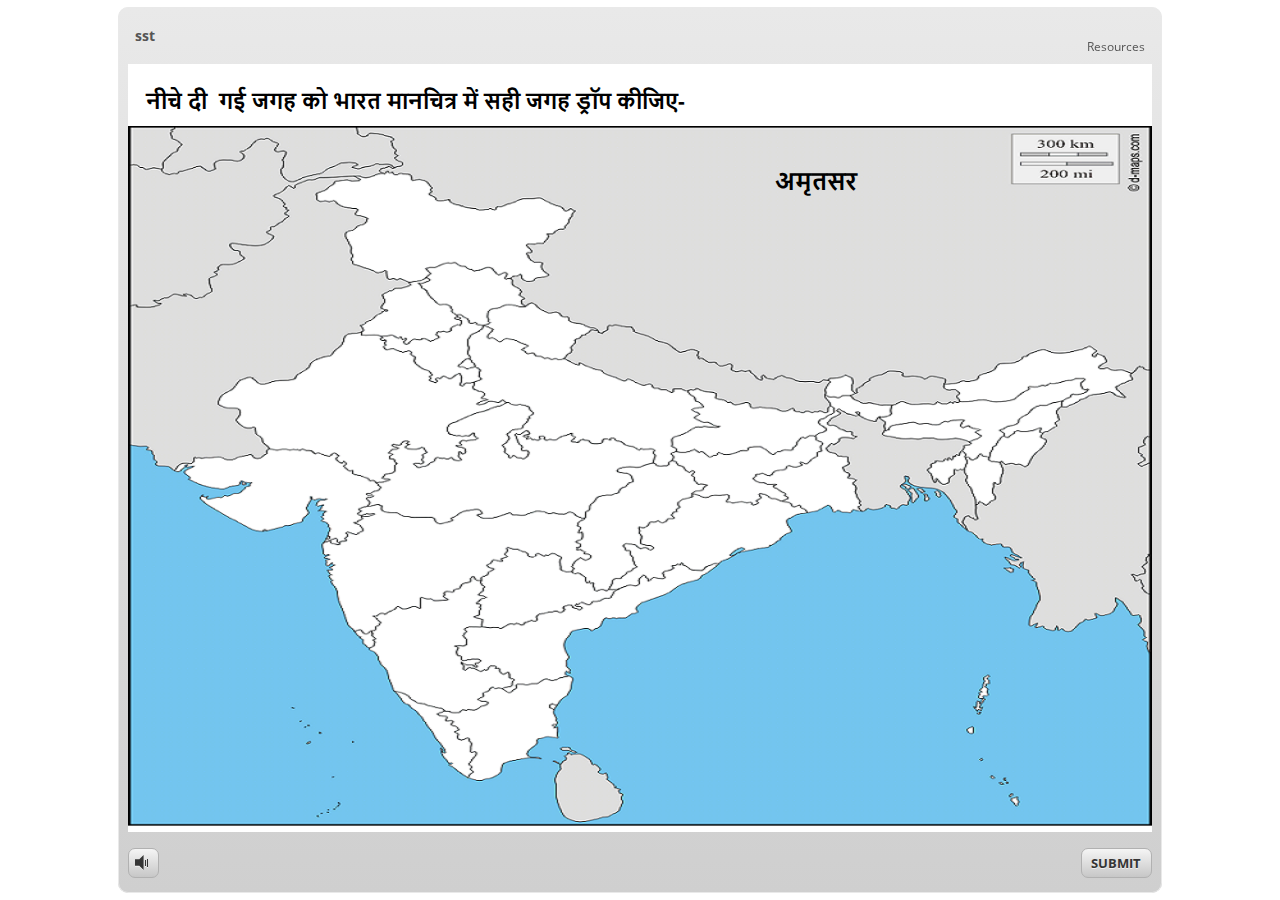
<file: index.html>
<!DOCTYPE HTML>
<html style="height: 100%;" lang="en-US">
<head>
    <meta http-equiv="Content-Type" content="text/html;charset=utf-8">
    <!-- Created using Storyline 3 - http://www.articulate.com  -->
    <!-- version: 3.1.12115.0 -->

    <title>sst</title>
    <style>
        body {
            background: #ffffff;
            overflow: hidden;
        }

        html, body, table {
            height: 100%;
            width: 100%;
            margin: 0;
            padding: 0;
            border: 0;
        }

        table td {
            vertical-align: middle;
            text-align: center;
        }

        #nosupport {
            background: #f5f5f5;
            margin: 50px 65px;
            border: 1px solid #d5d5d5;
            width: calc(100% - 130px);
            height: calc(100% - 100px);
        }

        p {
            font-family: 'Helvetica Neue', Helvetica, Arial, Verdana, sans-serif;
            font-size: 12pt;
            color: #303030;
        }

        a {
            color: #2D9DDA;
            text-decoration: none !important;
        }

    </style>
    <script>
        var html5Supported = true,
                showWarning = false;

        function displayWarning() {
            if (showWarning) {
                document.getElementById('nosupport').style.visibility = 'visible';
            }
        }

    </script>
    <!--[if lte IE 9]><script>html5Supported = false;</script><![endif]-->

    <script type="text/javascript">

        (function () {

            var settings = {
                lmsEnabled: false,
                tincanEnabled: false,
                aoEnabled: false,
                runtimeOrder: [{"type":"html5","url":"story_html5.html"},{"type":"flash","url":"story_flash.html"}],
                warnOnCommitFail: false
            };

            var PARAM_WARN_ON_COMMIT = {name: 'warncommit', value: 1},
                    PARAM_LMS = {name: 'lms', value: 1},
                    PARAM_TINCAN = {name: 'tincan', value: true},
                    PARAM_AO = {name: 'aosupport', value: true};

            var detection = {
                agent: navigator.userAgent,

                flashEnabled: function () {
                    var description, version, flashAX,
                            plugin = navigator.plugins["Shockwave Flash"];

                    if (plugin != null) {
                        description = plugin.description.split(" ");
                        version = Number(description[description.length - 2]);

                        return (version >= 10) || isNaN(version);
                    } else {
                        try {
                            flashAX = new ActiveXObject("ShockwaveFlash.ShockwaveFlash.10");
                            return (flashAX != null);
                        } catch (e) {
                        }
                    }

                    return false;
                },

                html5Enabled: function () {
                    return html5Supported;
                },

                ampEnabled: function () {
                    return ((this.isIOS() && this.isIPad()) || this.isAndroid());
                },

                isIOS: function () {
                    return (this.agent.indexOf("AppleWebKit/") > -1 && this.agent.indexOf("Mobile/") > -1)
                },

                isAndroid: function () {
                    return (this.agent.indexOf("Android") > -1);
                },

                isIPad: function () {
                    return (this.agent.indexOf("iPad") > -1);
                }
            };

            var router = {

                init: function () {
                    var i,
                            redirected = false,
                            order = settings.runtimeOrder,
                            launchMap = {
                                flash: {
                                    isEnabled: 'flashEnabled',
                                    getParams: 'getFlashParams',
                                    delim: '?'
                                },
                                html5: {
                                    isEnabled: 'html5Enabled',
                                    getParams: 'getHtml5Params',
                                    delim: '?'
                                },
                                amp: {
                                    isEnabled: 'ampEnabled',
                                    getParams: 'getAmpParams',
                                    delim: '#'
                                }
                            };

                    if (document.location.search.toLowerCase().indexOf('forceflash') != -1) {
                        this.moveFlashToStartOfOrder(order);
                    }

                    for (i = 0; i < order.length; i++) {
                        var launchInfo = launchMap[order[i].type],
                                url = order[i].url;

                        if (detection[launchInfo.isEnabled]()) {
                            this.redirect(url, this[launchInfo.getParams](), launchInfo.delim);
                            redirected = true;
                            break;
                        }
                    }

                    if (!redirected) {
                        showWarning = true;
                    }
                },

                moveFlashToStartOfOrder: function (order) {
                    var i,
                        flashIndex = -1;
                    for (i = 0; i < order.length; i++) {
                        if (order[i].type == "flash") {
                            flashIndex = i;
                            break;
                        }
                    }
                    if (flashIndex != -1) {
                        order.splice(0, 0, order.splice(flashIndex, 1)[0]);
                    }
                },

                getQueryString: function (params) {
                    params = params || [];
                    var i,
                            queryString = document.location.search.substr(1),
                            paramArr = queryString.length > 0 ? queryString.split('&') : [];

                    for (i = 0; i < params.length; i++) {
                        paramArr.push([params[i].name, params[i].value].join('='));
                    }

                    return paramArr.join('&');
                },

                formatUrl: function (url, params, delim) {
                    delim = delim || '?';

                    var queryString = this.getQueryString(params);

                    if (queryString != null && queryString.length > 0) {
                        return [url, queryString].join(delim);
                    }

                    return url;
                },

                redirect: function (url, params, delim) {
                    window.location.replace(this.formatUrl(url, params, delim));
                },

                getFlashParams: function () {
                    return [];
                },

                getHtml5Params: function () {
                    var params = [];
                    if (settings.tincanEnabled) {
                        params.push(PARAM_TINCAN);
                    } else if (settings.lmsEnabled) {
                        params.push(PARAM_LMS);
                        if (settings.warnOnCommitFail) {
                            params.push(PARAM_WARN_ON_COMMIT);
                        }
                    }

                    return params;
                },

                getAmpParams: function () {
                    var tincanProto = settings.aoEnabled || settings.tincanEnabled,
                            params = [];
                    // build AMP params
                    if (tincanProto) {
                        params.push(PARAM_TINCAN);
                        if (settings.aoEnabled) {
                            params.push(PARAM_AO);
                        }
                    }
                    return params;
                }
            };

            router.init();
        })();

    </script>
</head>
<body onload="displayWarning()" style="height: 100%;">
<div id="nosupport" style="visibility: hidden;">
    <table>
        <tr>
            <td>
                <p>
                    <svg xmlns="http://www.w3.org/2000/svg" width="90.2" height="74.9" viewBox="0 0 90 75" version="1.1">
                        <g transform="scale(.1)">
                            <path d="m409 7c54-25 106 20 130 66 106 170 213 340 320 510 17 28 32 63 19 96-14 36-55 51-91 51-224 1-448 0-672 0-35 1-76-3-100-33-26-32-15-77 5-108 107-173 216-344 324-517 16-26 35-53 65-65z"
                                  fill="#4c4c4c"/>
                            <path d="m419 57c26-20 55 4 68 27 109 174 218 348 328 522 9 17 23 35 17 55-11 20-36 18-55 19-224 0-447 0-670 0-20-1-46 1-57-19-5-18 6-34 14-48 109-174 218-348 327-522 9-12 17-25 28-34z"
                                  fill="#f5f5f5"/>
                            <path d="m429 179c25-12 58 8 56 35-1 81-5 161-10 242 2 32-49 39-57 9-7-73-6-146-11-219-1-24-4-56 22-67zM430 539 430 539 430 539c45-24 80 53 32 72-45 24-80-53-32-72z"
                                  fill="#4c4c4c"/>
                        </g>
                    </svg>
                </p>
                <p>This course cannot be played.</p>
                <p><a href="https://ipc.articulate.com/slw/3/en/cannotplay/">Learn More</a></p>

            </td>
        </tr>
    </table>
</div>
</body>
</html>
</file>
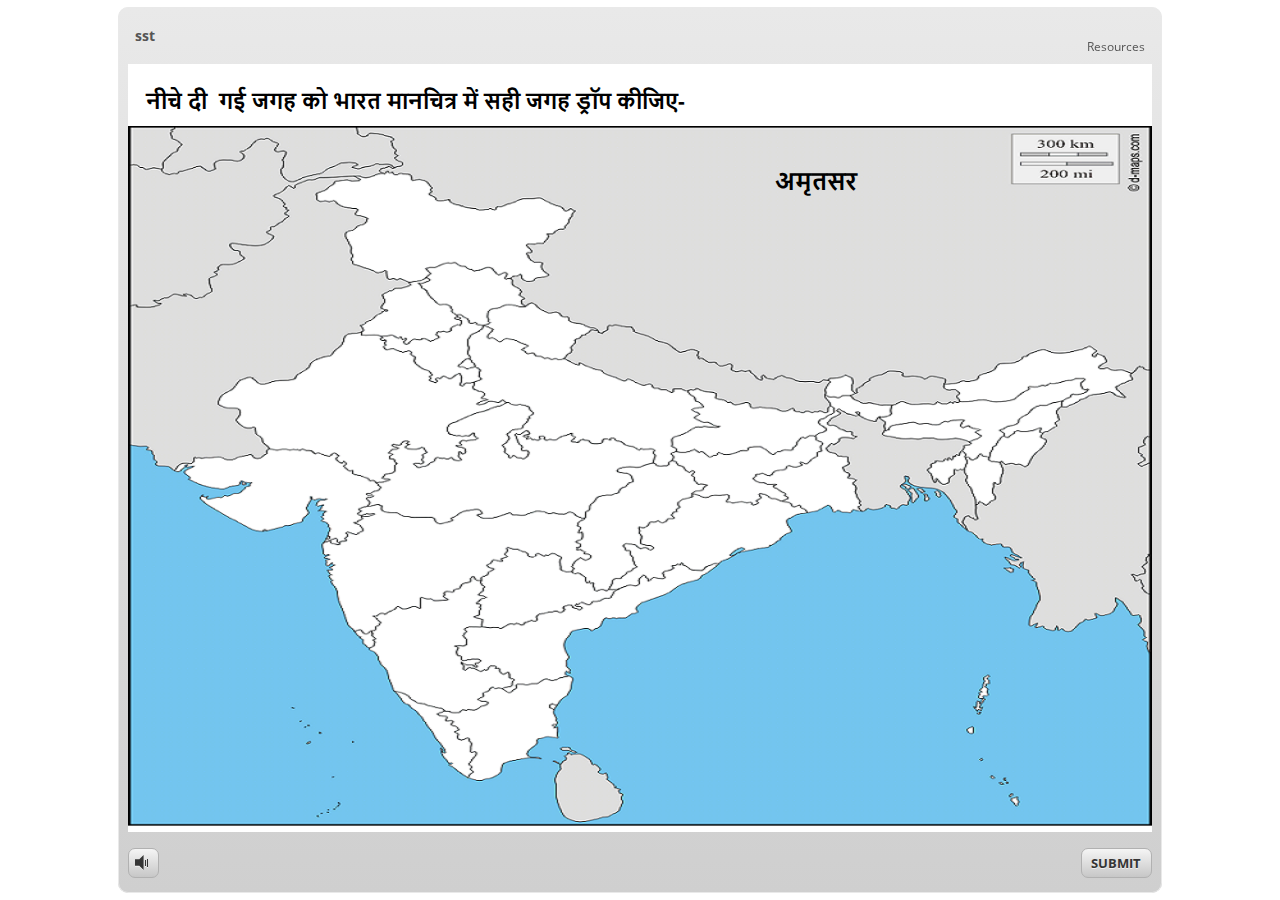
<file: story_html5.html>
<!doctype html>
<html lang="en-US">
<head>
  <meta charset="utf-8" />
  <!-- Created using Storyline 3 - http://www.articulate.com  -->
  <!-- version: 3.1.12115.0 -->
  <title>sst</title>
  <meta http-equiv="x-ua-compatible" content="IE=edge" />
  <meta name="viewport" content="width=device-width, initial-scale=1.0, user-scalable=no, minimal-ui" />
  <meta name="apple-mobile-web-app-capable" content="yes" />

  <style rel="stylesheet" data-noprefix>.slide-loader{position:absolute;pointer-events:none;left:50%;top:50%;-webkit-animation:spin 1.8s linear infinite;-moz-animation:spin 1.8s linear infinite;-ms-animation:spin 1.8s linear infinite;animation:spin 1.8s linear infinite;width:100px;height:100px;-webkit-transform:translate(-50%, -50%);z-index:10000;background:transparent url("[data-uri]") no-repeat center center}.mobile-chrome-warning{position:fixed;width:300px;height:75px;bottom:0px;background:rgba(0,0,0,0.0001);display:none;pointer-events:none}.mobile-chrome-warning-btn{position:absolute;left:-16px;top:-15px;width:107px;height:107px;background:rgba(0,0,0,0.6);border-radius:50%;border:1px solid rgba(255,255,255,0.2);pointer-events:all;-webkit-transform:scale(0.6)}.mobile-chrome-warning-btn svg{position:absolute;left:60%;top:58%;-webkit-transform:translate(-50%, -50%)}.mobile-chrome-warning-bubble{position:relative;color:white;padding:10px;background:rgba(0,0,0,0.8);border-radius:5px;float:left;margin-left:100px;margin-top:15px;pointer-events:none}.mobile-chrome-warning-bubble:before{position:absolute;top:8.5px;left:-20px;width:30px;height:30px;content:'';display:block;width:0;height:0;border-style:solid;border-width:12.5px 20px 12.5px 0;border-color:transparent rgba(0,0,0,0.8) transparent transparent;pointer-events:none}.is-mobile .swipe-resume-arrow{position:fixed;top:30%;left:50%;-webkit-transform:translate(-50%, 0);width:12%}.is-mobile .mobile-chrome-warning-text{position:fixed;top:56%;left:50%;-webkit-transform:translate(-50%, 0);height:30%;width:80%;line-height:43px;text-align:center;color:#aeb7bd;word-break:break-word;font-size:20px}.slide-loader .mobile-loader-dot{display:none}@-ms-keyframes spin{from{-ms-transform:translate(-50%, -50%) rotate(0deg)}to{-ms-transform:translate(-50%, -50%) rotate(360deg)}}@-moz-keyframes spin{from{-moz-transform:translate(-50%, -50%) rotate(0deg)}to{-moz-transform:translate(-50%, -50%) rotate(360deg)}}@-webkit-keyframes spin{from{-webkit-transform:translate(-50%, -50%) rotate(0deg)}to{-webkit-transform:translate(-50%, -50%) rotate(360deg)}}@keyframes spin{from{transform:translate(-50%, -50%) rotate(0deg)}to{transform:translate(-50%, -50%) rotate(360deg)}}body.is-mobile,body.is-theme-unified{background:black}body.is-theme-unified{background:#1b1a1a}.is-mobile .load-container,.is-theme-unified .load-container{position:absolute;left:0;top:0;width:100%;height:100%;background-color:rgba(0,0,0,0.5);z-index:1;visibility:visible;-webkit-transition:visibility 250ms, opacity 250ms linear;-moz-transition:visibility 250ms, opacity 250ms linear;-mz-transition:visibility 250ms, opacity 250ms linear;transition:visibility 250ms, opacity 250ms linear}.is-mobile .hide-slide-loader .load-container,.is-theme-unified .hide-slide-loader .load-container{opacity:0;visibility:hidden}.is-mobile .slide-loader,.is-theme-unified .slide-loader{-webkit-animation:none;-moz-animation:none;-ms-animation:none;animation:none;background:none;text-align:center;width:120px;height:80px;top:60%}.is-theme-unified .slide-loader{top:50%}.is-mobile .slide-loader .mobile-loader-dot,.is-theme-unified .slide-loader .mobile-loader-dot{width:30px;height:30px;background-color:white;border-radius:100%;display:inline-block;-webkit-animation:slide-loader 1s ease-in-out 0s infinite both;-moz-animation:slide-loader 1s ease-in-out 0s infinite both;-ms-animation:slide-loader 1s ease-in-out 0s infinite both;animation:slide-loader 1s ease-in-out 0s infinite both}.is-mobile .slide-loader .dot1,.is-theme-unified .slide-loader .dot1{-webkit-animation-delay:-0.2s;-moz-animation-delay:-0.2s;-ms-animation-delay:-0.2s;animation-delay:-0.2s}.is-mobile .slide-loader .dot2,.is-theme-unified .slide-loader .dot2{-webkit-animation-delay:-0.1s;-moz-animation-delay:-0.1s;-ms-animation-delay:-0.1s;animation-delay:-0.1s}@-ms-keyframes slide-loader{0%,80%,100%{-ms-transform:scale(0.6)}40%{-ms-transform:scale(0)}}@-moz-keyframes slide-loader{0%,80%,100%{-moz-transform:scale(0.6)}40%{-moz-transform:scale(0)}}@-webkit-keyframes slide-loader{0%,80%,100%{-webkit-transform:scale(0.6)}40%{-webkit-transform:scale(0)}}@keyframes slide-loader{0%,80%,100%{transform:scale(0.6)}40%{transform:scale(0)}}.mobile-load-title-overlay{display:none}.is-mobile .mobile-load-title-overlay{display:block;position:fixed;top:0;right:0;bottom:0;left:0;z-index:999;pointer-events:none}.is-mobile .mobile-load-title-overlay .mobile-load-title{position:relative;height:30%;width:80%;margin:0 auto;line-height:43px;text-align:center;color:#aeb7bd;word-break:break-word}@media only screen and (min-width: 320px) and (orientation: landscape){.is-mobile .mobile-load-title{font-size:28.8px;-moz-transform:translateY(33%);-ms-transform:translateY(33%);-webkit-transform:translateY(33%);transform:translateY(33%)}}@media only screen and (min-width: 320px) and (orientation: portrait){.is-mobile .slide-loader{top:55%}.is-mobile .mobile-load-title{font-size:28.8px;-moz-transform:translateY(35%);-ms-transform:translateY(35%);-webkit-transform:translateY(35%);transform:translateY(35%)}}
</style>

  
</head>
<body class="cs-HTML is-theme-null" role="application">
  <!-- 360 -->
  <script>!function(e){var i=/iPhone/i,o=/iPod/i,n=/iPad/i,t=/(?=.*\bAndroid\b)(?=.*\bMobile\b)/i,d=/Android/i,s=/(?=.*\bAndroid\b)(?=.*\bSD4930UR\b)/i,b=/(?=.*\bAndroid\b)(?=.*\b(?:KFOT|KFTT|KFJWI|KFJWA|KFSOWI|KFTHWI|KFTHWA|KFAPWI|KFAPWA|KFARWI|KFASWI|KFSAWI|KFSAWA)\b)/i,r=/IEMobile/i,h=/(?=.*\bWindows\b)(?=.*\bARM\b)/i,a=/BlackBerry/i,l=/BB10/i,p=/Opera Mini/i,f=/(CriOS|Chrome)(?=.*\bMobile\b)/i,u=/(?=.*\bFirefox\b)(?=.*\bMobile\b)/i,c=new RegExp("(?:Nexus 7|BNTV250|Kindle Fire|Silk|GT-P1000)","i"),w=function(e,i){return e.test(i)},A=function(e){var A=e||navigator.userAgent,v=A.split("[FBAN");return"undefined"!=typeof v[1]&&(A=v[0]),this.apple={phone:w(i,A),ipod:w(o,A),tablet:!w(i,A)&&w(n,A),device:w(i,A)||w(o,A)||w(n,A)},this.amazon={phone:w(s,A),tablet:!w(s,A)&&w(b,A),device:w(s,A)||w(b,A)},this.android={phone:w(s,A)||w(t,A),tablet:!w(s,A)&&!w(t,A)&&(w(b,A)||w(d,A)),device:w(s,A)||w(b,A)||w(t,A)||w(d,A)},this.windows={phone:w(r,A),tablet:w(h,A),device:w(r,A)||w(h,A)},this.other={blackberry:w(a,A),blackberry10:w(l,A),opera:w(p,A),firefox:w(u,A),chrome:w(f,A),device:w(a,A)||w(l,A)||w(p,A)||w(u,A)||w(f,A)},this.seven_inch=w(c,A),this.any=this.apple.device||this.android.device||this.windows.device||this.other.device||this.seven_inch,this.phone=this.apple.phone||this.android.phone||this.windows.phone,this.tablet=this.apple.tablet||this.android.tablet||this.windows.tablet,"undefined"==typeof window?this:void 0},v=function(){var e=new A;return e.Class=A,e};"undefined"!=typeof module&&module.exports&&"undefined"==typeof window?module.exports=A:"undefined"!=typeof module&&module.exports&&"undefined"!=typeof window?module.exports=v():"function"==typeof define&&define.amd?define("isMobile",[],e.isMobile=v()):e.isMobile=v()}(this);</script>
  <script>window.isMobile.any&&document.body.classList.add('is-mobile')</script>

  <div id="preso"></div>
  <script>
    window.globals = {
      DATA_PATH_BASE: '',
      lmsPresent: false,
      tinCanPresent: false,
      aoSupport: false,
      scale: 'noscale',
      captureRc: false,
      browserSize: 'default',
      features: '',
      themeName: 'null'
    };
    
  </script>
  <script SRC="story_content/user.js" TYPE="text/javascript"></script>
  <div class="slide-loader"></div>

  <script type="text/javascript">
    if (window.isMobile.any || window.globals.themeName === 'unified') { var doc = document, loader = doc.body.querySelector('.slide-loader'); [ 1, 2, 3 ].forEach(function(n) { var d = doc.createElement('div'); d.classList.add('mobile-loader-dot'); d.classList.add('dot' + n); loader.appendChild(d);
      });
    }
  </script>

  <div class="mobile-load-title-overlay">
    <div class="mobile-load-title">sst</div>
  </div>
  <script>
    
    if (window.autoSpider && window.vInterfaceObject) {
      document.querySelector('.mobile-load-title-overlay').style.display = 'none';
    }
  </script>

  <div class="mobile-chrome-warning">
    <div class="mobile-chrome-warning-btn">
        <svg xmlns="http://www.w3.org/2000/svg" version="1.1" xmlns:xlink="http://www.w3.org/1999/xlink" preserveAspectRatio="none" x="0px" y="0px" width="107px" height="78px" viewBox="0 0 107 78">

          <g id="mobile-chrome-warning-arrow">
            <path fill="white" stroke="none" d="
            M 24.1 31.4
            L 12.05 15.85 0 31.4 8.3 31.4 8.3 54 15.25 54 15.25 31.4 24.1 31.4 Z"/>
          </g>

          <path id="mobile-chrome-warning-hand" stroke="white" stroke-width="2" stroke-linejoin="round" stroke-linecap="round" fill="none" d="
          M 37.55 16.1
          Q 36.3 14.8 36.3 13.1 36.3 11.45 37.55 10.15 38.85 8.9 40.55 8.9 42.2 8.9 43.5 10.15
          L 46.75 13.375 46.75 13.35
          Q 45.5 12.05 45.5 10.35 45.5 8.7 46.75 7.4 48.05 6.15 49.75 6.15 51.4 6.15 52.7 7.4
          L 57 11.65
          Q 56.05 10.4828125 56.05 9 56.05 7.3 57.3 6 58.6 4.8 60.3 4.8 62 4.8 63.3 6
          L 74.3 17
          Q 76.3 19.05 77.5 21.55 78.75 24.05 79.1 26.9 79.4 29.7 80.65 32.25 81.85 34.75 83.85 36.75
          L 85.6 38.5 69.5 54.6
          Q 68.25 53.35 66.5 52.1 64.75 50.8 62.85 49.85 60.95 48.85 59.25 48.5
          L 32 42.5
          Q 31.15 42.3 30.45 41.8 29.1 40.8 28.85 39.3 28.6 37.85 29.35 36.55 30.05 35.25 31.65 34.7
          L 31.9 34.65
          Q 32.55 34.45 33.25 34.45
          L 44.3 34.9 17.65 8.2
          Q 16.4 6.9 16.4 5.2 16.4 3.55 17.65 2.25 18.95 1 20.65 1 22.3 1 23.6 2.25
          L 37.55 16.1 39.2 17.75
          M 58.95 13.65
          L 58.075 12.775 57.3 12
          Q 57.140234375 11.833984375 57 11.65
          L 58.075 12.775
          M 46.75 13.375
          L 48.4 15"/>

        </svg>
      </div>

      <div class="mobile-chrome-warning-bubble">
        Drag up for fullscreen
      </div>
  </div>

  

  <link rel="stylesheet" href="html5/lib/stylesheets/main.min.css" data-noprefix />
  <link rel="stylesheet" href="html5/data/css/output.min.css" data-noprefix />
  <script data-main="app/scripts/init.generated" src="html5/lib/scripts/app.min.js"></script>
</body>
</html>
</file>
<file: html5/lib/stylesheets/main.min.css>
html{font-size:100%;line-height:1.5em}html{font-family:sans-serif;-ms-text-size-adjust:100%;-webkit-text-size-adjust:100%}body{margin:0}article,aside,details,figcaption,figure,footer,header,hgroup,main,menu,nav,section,summary{display:block}audio,canvas,progress,video{display:inline-block;*display:inline;*zoom:1;vertical-align:baseline}audio:not([controls]){display:none;height:0}[hidden]{display:none}template{display:none}a{background-color:transparent}a:active,a:hover{outline:0}abbr[title]{border-bottom:1px dotted}b,strong{font-weight:bold}blockquote{margin:1.5em 40px}dfn{font-style:italic}h1{font-size:2em;line-height:1.5em;margin-top:.75em;margin-bottom:.75em}h2{font-size:1.5em;line-height:2em;margin-top:1em;margin-bottom:1em}h3{font-size:1.17em;line-height:1.28205em;margin-top:1.28205em;margin-bottom:1.28205em}h4{font-size:1em;line-height:1.5em;margin-top:1.5em;margin-bottom:1.5em}h5{font-size:.83em;line-height:1.80723em;margin-top:1.80723em;margin-bottom:1.80723em}h6{font-size:.67em;line-height:2.23881em;margin-top:2.23881em;margin-bottom:2.23881em}mark{background:#ff0;color:#000}p,pre{margin:1.5em 0}small{font-size:80%}sub,sup{font-size:75%;line-height:0;position:relative;vertical-align:baseline}sup{top:-0.5em}sub{bottom:-0.25em}dl,menu,ol,ul{margin:1.5em 0}dd{margin:0 0 0 40px}menu,ol,ul{padding:0 0 0 40px}nav ul,nav ol{list-style:none;list-style-image:none}img{border:0;-ms-interpolation-mode:bicubic}svg:not(:root){overflow:hidden}figure{margin:1.5em 40px}hr{-moz-box-sizing:content-box;-webkit-box-sizing:content-box;box-sizing:content-box;height:0}pre{overflow:auto}code,kbd,pre,samp{font-family:monospace, monospace;font-size:1em}form{margin:0}button,input,optgroup,select,textarea{color:inherit;font:inherit;margin:0;*font-family:sans-serif;*vertical-align:middle}button{overflow:visible}button,select{text-transform:none}button,html input[type="button"],input[type="reset"],input[type="submit"]{-webkit-appearance:button;cursor:pointer;*overflow:visible}button[disabled],html input[disabled]{cursor:default}button::-moz-focus-inner,input::-moz-focus-inner{border:0;padding:0}input{line-height:normal}input[type="checkbox"],input[type="radio"]{-moz-box-sizing:border-box;-webkit-box-sizing:border-box;box-sizing:border-box;padding:0;*height:13px;*width:13px}input[type="number"]::-webkit-inner-spin-button,input[type="number"]::-webkit-outer-spin-button{height:auto}input[type="search"]{-webkit-appearance:textfield;-moz-box-sizing:content-box;-webkit-box-sizing:content-box;box-sizing:content-box}input[type="search"]::-webkit-search-cancel-button,input[type="search"]::-webkit-search-decoration{-webkit-appearance:none}fieldset{margin:0 2px;border-color:#c0c0c0;border-top-width:.0625em;border-top-style:solid;padding-top:.4625em;border-bottom-width:.0625em;border-bottom-style:solid;padding-bottom:.9125em;border-left-width:.0625em;border-left-style:solid;padding-left:.875em;border-right-width:.0625em;border-right-style:solid;padding-right:.875em}legend{border:0;padding:0;*margin-left:-7px}textarea{overflow:auto}optgroup{font-weight:bold}table{border-collapse:collapse;border-spacing:0}td,th{padding:0}div.popup-pane p strong,div.popup-pane p em,.presenter-name{white-space:nowrap;overflow:hidden;text-overflow:ellipsis}.offscreen{position:absolute;left:-9999px !important}.invisible{visibility:hidden !important}.transparent{opacity:0 !important}.hidden{display:none !important}.accessibility{position:absolute;top:0;left:0;height:1px;width:1px;overflow:hidden;opacity:0}.accessibility:focus{outline:none}.scrollable,.is-desktop .panel-content,.is-desktop .panel-section-content{overflow:auto}.focused{outline:none !important}rect.focused{fill:none;outline:none !important;stroke:yellow}.align-left{text-align:left !important}.align-right{text-align:right !important}.align-center{text-align:center !important}.align-flex-start{display:-webkit-box;display:-webkit-flex;display:-moz-flex;display:-ms-flexbox;display:flex;-webkit-box-align:start;-ms-flex-align:start;-webkit-align-items:flex-start;-moz-align-items:flex-start;align-items:flex-start}.align-flex-center{display:-webkit-box;display:-webkit-flex;display:-moz-flex;display:-ms-flexbox;display:flex;-webkit-box-align:center;-ms-flex-align:center;-webkit-align-items:center;-moz-align-items:center;align-items:center}.align-flex-end{display:-webkit-box;display:-webkit-flex;display:-moz-flex;display:-ms-flexbox;display:flex;-webkit-box-align:end;-ms-flex-align:end;-webkit-align-items:flex-end;-moz-align-items:flex-end;align-items:flex-end}.inflexible,.is-desktop .controls .relative-nav,.is-desktop .submit-all-button,.tabs,.is-desktop .panel-section-header,.is-desktop .panel-header,.is-desktop .panel-footer,.header-primary{-webkit-box-flex:none;-webkit-flex:none !important;-moz-box-flex:none;-moz-flex:none !important;-ms-flex:none !important;flex:none !important}.auto-flexible{-webkit-box-flex:auto;-webkit-flex:auto !important;-moz-box-flex:auto;-moz-flex:auto !important;-ms-flex:auto !important;flex:auto !important}.initial-flexible{-webkit-box-flex:0;-webkit-flex:0 1 auto !important;-moz-box-flex:0;-moz-flex:0 1 auto !important;-ms-flex:0 1 auto !important;flex:0 1 auto !important}.bleed{padding:0 !important}.unstyled,.is-desktop .btn,.choice-list,.tabs,.is-desktop .outline-list{margin:0;padding:0;list-style:none;border:none;background:none}.force-unstyled,.progress-control .btn-unstyled,.progress-control .choice-list .choice-list-trigger,.choice-list .progress-control .choice-list-trigger,.progress-control .tabs>li>.tabs-trigger{background:none !important;border:none !important;box-shadow:none !important}.text-compact,.choice-list .choice-list-trigger,.tabs>li>.tabs-trigger,.is-desktop .outline-list li a{display:inline-block;max-width:100%;overflow:hidden;white-space:nowrap;text-overflow:ellipsis}.text-rtl,.text-direction-rtl .is-desktop .controls,.text-direction-rtl .is-desktop .controls-group,.text-direction-rtl .tabs,.text-direction-rtl .is-mobile .panel-content,.text-direction-rtl .is-desktop .panel-content,.text-direction-rtl .is-desktop .panel-header,.text-direction-rtl .topmenu-panel{direction:rtl;unicode-bidi:bidi-override;text-align:right}.text-align-sub{vertical-align:sub}.text-align-middle{vertical-align:middle}.ui-draggable{z-index:99}.ui-droppable{z-index:98}.ui-draggable-dragging{z-index:9999}.border-base,input[type='text'],input[type='search'],.is-desktop .btn,.progress-control,.progress-bar-seek,.search-input input[type="search"],.presentation-wrapper:after,.topmenu-tab,.topmenu-panel{border-style:solid;border-width:1px}.cursor-hover:hover,.rotatable:hover,.slider:hover{cursor:pointer}.cursor-hover:hover *,.rotatable:hover *,.slider:hover *{cursor:pointer}.cursor-default{cursor:default !important}.cursor-default *{cursor:default !important}.opaque{pointer-events:all !important}.non-eventable{pointer-events:none}.full-size{height:100%;position:relative;width:100%}.abs{position:absolute}.tweenable{will-change:opacity, transform}*{box-sizing:border-box}html,body{height:100%}html{font-size:62.5%;-webkit-user-select:none;-moz-user-select:none;-ms-user-select:none;user-select:none}body{font-size:1.3rem;line-height:1.2;font-family:sans-serif;overflow:hidden}body.is-desktop.is-too-tall{overflow-y:scroll}body.is-desktop.is-too-wide{overflow-x:scroll}body.is-desktop *{-webkit-font-smoothing:subpixel-antialiasing}body.is-mobile::-webkit-scrollbar,body.is-mobile *::-webkit-scrollbar{-webkit-appearance:none;display:none}a{color:inherit;text-decoration:none}input[type='text'],input[type='search']{border-radius:4px;padding:.3em .5em}hr{position:absolute;top:0;left:0;width:100%;height:1px;background:none;border:0;border-top-style:solid;border-top-width:1px;color:none;margin:0}.is-desktop .grid-center{-webkit-box-pack:center;-ms-flex-pack:center;-webkit-justify-content:center;-moz-justify-content:center;justify-content:center;-webkit-box-align:center;-ms-flex-align:center;-webkit-align-items:center;-moz-align-items:center;align-items:center}.is-desktop .grid-row{max-width:100%;max-height:100%;display:-webkit-box;display:-webkit-flex;display:-moz-flex;display:-ms-flexbox;display:flex;-webkit-box-direction:normal;-webkit-box-orient:horizontal;-webkit-flex-direction:row;-moz-flex-direction:row;-ms-flex-direction:row;flex-direction:row}.is-desktop .grid-row.grid-reverse{-webkit-box-direction:reverse;-webkit-box-orient:horizontal;-webkit-flex-direction:row-reverse;-moz-flex-direction:row-reverse;-ms-flex-direction:row-reverse;flex-direction:row-reverse}.is-desktop .grid-row.grid-horz-center{-webkit-box-pack:center;-ms-flex-pack:center;-webkit-justify-content:center;-moz-justify-content:center;justify-content:center}.is-desktop .grid-row.grid-vert-center{-webkit-box-align:center;-ms-flex-align:center;-webkit-align-items:center;-moz-align-items:center;align-items:center}.is-desktop .grid-row>*{-webkit-box-flex:1;-webkit-flex:1;-moz-box-flex:1;-moz-flex:1;-ms-flex:1;flex:1;max-width:100%}.is-desktop .grid-row-align-start{-webkit-box-pack:start;-ms-flex-pack:start;-webkit-justify-content:flex-start;-moz-justify-content:flex-start;justify-content:flex-start}.is-desktop .grid-row-align-end{-webkit-box-pack:end;-ms-flex-pack:end;-webkit-justify-content:flex-end;-moz-justify-content:flex-end;justify-content:flex-end}.is-desktop .grid-col{max-width:100%;max-height:100%;display:-webkit-box;display:-webkit-flex;display:-moz-flex;display:-ms-flexbox;display:flex;-webkit-box-direction:normal;-webkit-box-orient:vertical;-webkit-flex-direction:column;-moz-flex-direction:column;-ms-flex-direction:column;flex-direction:column}.is-desktop .grid-col.grid-reverse{-webkit-box-direction:reverse;-webkit-box-orient:vertical;-webkit-flex-direction:column-reverse;-moz-flex-direction:column-reverse;-ms-flex-direction:column-reverse;flex-direction:column-reverse}.is-desktop .grid-col.grid-horz-center{-webkit-box-align:center;-ms-flex-align:center;-webkit-align-items:center;-moz-align-items:center;align-items:center}.is-desktop .grid-col.grid-vert-center{-webkit-box-pack:center;-ms-flex-pack:center;-webkit-justify-content:center;-moz-justify-content:center;justify-content:center}.is-desktop .grid-col>*{-webkit-box-flex:1;-webkit-flex:1;-moz-box-flex:1;-moz-flex:1;-ms-flex:1;flex:1;max-height:100%}.caption{font-family:"Open Sans Full", Helvetica, Arial, sans-serif;position:fixed;pointer-events:none;z-index:1;display:flex;align-items:center;flex-direction:column;bottom:0px;margin-bottom:10px;width:60vw;left:50vw;transform:translateX(-50%) translateZ(0)}.caption>div{pointer-events:none;width:100%;text-align:center}.caption p{display:inline-block;pointer-events:none;padding:10px;text-shadow:-1px 0px black, 0px 1px black, 1px 0px black, 0px -1px black;color:#ffffff;border-radius:4px;background:#31373a;margin:0 0 10px 0;padding:10px;text-align:center;line-height:1.5}.caption p p:last-child{margin-bottom:0}.caption p q:before,.caption p q:after{content:''}.is-mobile .caption.caption--centered{-moz-transform:translate(-50%, -50%);-ms-transform:translate(-50%, -50%);-webkit-transform:translate(-50%, -50%);transform:translate(-50%, -50%);bottom:auto}.is-desktop .caption{position:absolute;width:60%;left:50%}.caption-controls{margin-right:10px}.text-direction-rtl .is-desktop .caption-controls{margin-left:10px;margin-right:0}.caption-controls .caption-btn.button-tapped{background:rgba(0,0,0,0.2)}.caption-controls .caption-btn svg{margin-left:2px;margin-top:6px}[class*='icon-']{font-style:normal;display:inline-block}.error-icon{position:absolute;top:5px;left:calc(50% - 32px);height:30px;width:25px;z-index:999}input,textarea{pointer-events:all}input:focus,textarea:focus{outline:none}button{cursor:pointer}button:focus{outline:none}.is-desktop .btn{border-radius:7px;color:inherit;cursor:pointer;display:inline-block;font-weight:bold;height:30px;line-height:28px;min-width:30px;padding:0 8px;text-align:center;text-decoration:none;vertical-align:bottom}.btn-unstyled,.choice-list .choice-list-trigger,.tabs>li>.tabs-trigger{background:none;border:none;color:inherit;display:inline-block;height:inherit;line-height:inherit;padding:0;text-align:inherit}.btn-stretch{width:100%}.is-desktop .controls{-webkit-box-pack:justify;-ms-flex-pack:justify;-webkit-justify-content:space-between;-moz-justify-content:space-between;justify-content:space-between;max-height:30px;min-height:28px;line-height:30px;margin-top:16px;margin-bottom:5px;position:relative}.is-desktop .controls .btn{padding:0 8px 0 6px}.is-desktop .controls .btn:not(.hidden) ~ .btn{margin-left:7px}.text-direction-rtl .is-desktop .controls .btn:not(.hidden) ~ .btn{margin-left:0;margin-right:10px}.text-direction-rtl .is-desktop .controls .btn:first-of-type{margin-left:0}.is-desktop .controls .btn.cs-disabled{pointer-events:none;opacity:0.5;cursor:default}.is-desktop .controls .relative-nav .btn{min-width:71px}.text-direction-rtl .is-desktop .controls-group>.grid-row{-webkit-box-direction:reverse;-webkit-box-orient:horizontal;-webkit-flex-direction:row-reverse;-moz-flex-direction:row-reverse;-ms-flex-direction:row-reverse;flex-direction:row-reverse}.is-desktop .controls-group:not(:last-child){margin-right:10px}.text-direction-rtl .is-desktop .controls-group:not(:last-child){margin-left:10px;margin-right:0}.is-desktop .control-bar{position:relative;border-radius:7px}.is-desktop .control-actions{margin-left:auto;-webkit-box-flex:0;-webkit-flex:0 0 auto;-moz-box-flex:0;-moz-flex:0 0 auto;-ms-flex:0 0 auto;flex:0 0 auto}.is-desktop .control-actions .btn-icon{align-items:center;display:inline-flex;height:28px;margin-right:2px;vertical-align:top;position:relative;left:-5px}.text-direction-rtl .is-desktop .control-actions .btn-icon{margin-right:0;margin-left:2px;left:5px}.is-desktop .control-actions .text+.btn-icon{margin-right:0;margin-left:4px;position:relative;left:4px}.text-direction-rtl .is-desktop .control-actions .text+.btn-icon{margin-right:4px;margin-left:0;left:-1px}.text-direction-rtl .is-desktop .control-actions{margin-left:0;margin-right:auto}.is-desktop .submit-all-button button:not(.hidden){margin-right:7px}.text-direction-rtl .is-desktop .submit-all-button button:not(.hidden){margin-right:0;margin-left:7px}.hide-frame #main-window .controls{display:none}.circle-progress{position:absolute;left:2px;top:11.5px;z-index:-1}.slider-bar{position:absolute;top:auto;bottom:0;height:120px}.slider-bar input[type='range']{box-sizing:content-box;padding:0px;position:absolute;bottom:0;left:50%;-moz-transform-origin:0 50%;-ms-transform-origin:0 50%;-webkit-transform-origin:0 50%;transform-origin:0 50%;-moz-transform:rotate(-90deg);-ms-transform:rotate(-90deg);-webkit-transform:rotate(-90deg);transform:rotate(-90deg);-moz-appearance:none;-webkit-appearance:none;width:100px;height:7px;outline:none}.slider-bar input[type='range']::-webkit-slider-runnable-track{border-style:solid;border-width:1px;height:7px}.slider-bar input[type='range']::-webkit-slider-thumb{-webkit-appearance:none;border-style:solid;border-width:1px;display:block;width:8px;height:20px;margin-top:-7px}.slider-bar input[type='range']::-webkit-slider-thumb:hover{cursor:pointer}.slider-bar input[type='range']::-moz-range-track{border-style:solid;border-width:1px;height:5px}.slider-bar input[type='range']::-moz-range-track:hover{cursor:pointer}.slider-bar input[type='range']::-moz-range-thumb{display:block;border-radius:0;width:5px;height:20px;margin-top:-8px}.slider-bar input[type='range']::-moz-range-thumb:hover{cursor:pointer}.slider-bar input[type='range']::-moz-focus-outer{border:0}@media screen and (min-width: 0\0){.slider-bar input[type='range']{bottom:23px !important;height:22px}.slider-bar input[type='range']::-ms-thumb{margin-top:0}}@supports (-ms-accelerator: true){.slider-bar input[type='range']{bottom:23px !important;height:22px}.slider-bar input[type='range']::-ms-thumb{margin-top:0}}.slider-bar input[type='range']::-ms-track{border-style:solid;border-width:1px;color:transparent;height:7px}.slider-bar input[type='range']::-ms-fill-lower,.slider-bar input[type='range']::-ms-fill-upper{background:transparent}.slider-bar input[type='range']::-ms-thumb{border-style:solid;border-width:1px;width:5px;height:20px}input[type=range]::-ms-tooltip{display:none}.progress-control{height:30px;padding:5px 5px 0}.progress-control .btn-unstyled,.progress-control .choice-list .choice-list-trigger,.choice-list .progress-control .choice-list-trigger,.progress-control .tabs>li>.tabs-trigger{width:24px;height:24px;line-height:24px;text-align:center}.progress-bar{margin:0 5px;position:relative;cursor:pointer;text-align:right;overflow:hidden}.progress-bar-inner{width:100%;height:100%;position:relative}.progress-bar-inner input[type='range']{position:absolute;top:0;left:0;-moz-appearance:none;-webkit-appearance:none;width:100%;height:100%;cursor:pointer;display:block;opacity:0;z-index:2}.text-direction-rtl .progress-bar-inner input[type='range']{transform:scale(-1, 1)}.progress-bar-inner input[type='range']::-moz-range-thumb{border-radius:0;width:1px}.progress-bar-inner input[type='range']::-ms-thumb{border-radius:0;width:1px}.progress-bar-inner input[type='range']::-webkit-slider-thumb{-webkit-appearance:none;border-radius:0;width:1px}.progress-bar-seek{width:100%;height:18px;border-radius:4px;display:block;overflow:hidden;position:relative;z-index:1}.progress-bar-fill{height:100%;position:absolute;top:0;left:0}.progress-bar-elapsed-time{position:absolute;top:0px;right:5px;z-index:1;font-weight:bold;font-size:92.307%;color:#454545}.progress-bar-total-duration{display:inline-block}.choice-list .choice-list-trigger{display:block;width:100%;padding:.25em;text-decoration:none}.tabs-wrap{display:-webkit-box;display:-webkit-flex;display:-moz-flex;display:-ms-flexbox;display:flex;-webkit-box-direction:normal;-webkit-box-orient:vertical;-webkit-flex-direction:column;-moz-flex-direction:column;-ms-flex-direction:column;flex-direction:column;overflow:hidden;overflow:visible;height:100%;min-height:0}.tabs-wrap>*{-webkit-box-flex:1;-webkit-flex:1 1;-moz-box-flex:1;-moz-flex:1 1;-ms-flex:1 1;flex:1 1}.tabs{font-size:92.307%;line-height:18px;text-align:left;white-space:nowrap}.tabs.fill-width>li>.tabs-trigger{padding:0px 3px}.tabs>li{border-radius:4px 4px 0 0;border-radius:6px 6px 0 0;display:inline-block;font-weight:bold;height:100%;text-align:center}.tabs>li>.tabs-trigger{padding:0px 8px;line-height:2.1}.is-desktop .panel-content,.is-desktop .panel-section-header,.is-desktop .panel-section-content,.is-desktop .panel-header,.is-desktop .panel-footer{padding:10px}.is-desktop .panel{display:-webkit-box;display:-webkit-flex;display:-moz-flex;display:-ms-flexbox;display:flex;-webkit-box-direction:normal;-webkit-box-orient:vertical;-webkit-flex-direction:column;-moz-flex-direction:column;-ms-flex-direction:column;flex-direction:column;overflow:hidden;flex:1 1}.is-desktop .panel>*{-webkit-box-flex:1;-webkit-flex:1 1;-moz-box-flex:1;-moz-flex:1 1;-ms-flex:1 1;flex:1 1}.is-desktop .panel>*{display:-webkit-box;display:-webkit-flex;display:-moz-flex;display:-ms-flexbox;display:flex;-webkit-box-direction:normal;-webkit-box-orient:vertical;-webkit-flex-direction:column;-moz-flex-direction:column;-ms-flex-direction:column;flex-direction:column;overflow:hidden}.is-desktop .panel>*>*{-webkit-box-flex:1;-webkit-flex:1 1;-moz-box-flex:1;-moz-flex:1 1;-ms-flex:1 1;flex:1 1}.is-desktop .panel:not(.active){display:none}.is-desktop .panel h1,.is-desktop .panel h2,.is-desktop .panel h3,.is-desktop .panel h4,.is-desktop .panel h5,.is-desktop .panel h6{margin:0}.is-desktop .tab-close{display:none}.is-desktop .panel-content{display:-webkit-box;display:-webkit-flex;display:-moz-flex;display:-ms-flexbox;display:flex;-webkit-box-direction:normal;-webkit-box-orient:vertical;-webkit-flex-direction:column;-moz-flex-direction:column;-ms-flex-direction:column;flex-direction:column;overflow:hidden;overflow-y:auto;overflow-x:hidden;border-radius:0 0 4px 4px;font-size:84.615%;word-wrap:break-word;height:100%}.is-desktop .panel-content>*{-webkit-box-flex:1;-webkit-flex:1 1;-moz-box-flex:1;-moz-flex:1 1;-ms-flex:1 1;flex:1 1}.is-desktop .panel-content:not(:last-child){border-bottom-left-radius:0px;border-bottom-right-radius:0px}.is-desktop .panel-section{display:-webkit-box;display:-webkit-flex;display:-moz-flex;display:-ms-flexbox;display:flex;-webkit-box-direction:normal;-webkit-box-orient:vertical;-webkit-flex-direction:column;-moz-flex-direction:column;-ms-flex-direction:column;flex-direction:column;overflow:hidden}.is-desktop .panel-section>*{-webkit-box-flex:1;-webkit-flex:1 1;-moz-box-flex:1;-moz-flex:1 1;-ms-flex:1 1;flex:1 1}.is-desktop .panel-section-header{position:relative}.is-desktop .panel-relative-hr{position:relative;top:1em}.is-desktop .panel-section-heading{font-size:100%;line-height:1.308;overflow:hidden;text-overflow:ellipsis;overflow-wrap:break-word;word-wrap:break-word}.is-desktop .panel-footer{border-bottom-left-radius:10px;border-bottom-right-radius:10px}.volume{position:relative}.volume .slider-bar{left:0;height:106px;position:absolute;top:auto;right:-1px;bottom:-1px;left:-1px;direction:ltr}.volume .slider-bar input[type='range']{position:absolute;bottom:30px;left:50%;width:60px;z-index:1}.volume button{height:28px;position:relative;vertical-align:top;width:15px;z-index:2;overflow:hidden}.volume button svg{position:absolute;top:6px;left:0}.slide-object-video.hidden{display:block !important;visibility:hidden}.video-slide-object{position:relative;pointer-events:auto;background:transparent}.video-slide-object video::-webkit-media-controls-start-playback-button{display:none !important;-webkit-appearance:none}.video-controls{position:relative;height:26px;margin:3px 0;padding:1px;border:1px solid #b9b9b9}.video-controls-play-pause{background-image:url('[data-uri]');background-size:100%;background-image:-webkit-gradient(linear, 50% 0%, 50% 100%, color-stop(0%, #868686),color-stop(100%, #5d5d5d));background-image:-moz-linear-gradient(#868686,#5d5d5d);background-image:-webkit-linear-gradient(#868686,#5d5d5d);background-image:linear-gradient(#868686,#5d5d5d);width:25px;line-height:20px;text-align:center;border-right:1px solid #454545;fill:#fff}.video-controls-play-pause .pause-icon{width:6px;height:7px}.video-controls-play-pause .play-icon{width:6px;height:7px}.video-controls{max-width:100%;max-height:100%;display:-webkit-box;display:-webkit-flex;display:-moz-flex;display:-ms-flexbox;display:flex;-webkit-box-direction:normal;-webkit-box-orient:horizontal;-webkit-flex-direction:row;-moz-flex-direction:row;-ms-flex-direction:row;flex-direction:row}.video-controls.grid-reverse{-webkit-box-direction:reverse;-webkit-box-orient:horizontal;-webkit-flex-direction:row-reverse;-moz-flex-direction:row-reverse;-ms-flex-direction:row-reverse;flex-direction:row-reverse}.video-controls.grid-horz-center{-webkit-box-pack:center;-ms-flex-pack:center;-webkit-justify-content:center;-moz-justify-content:center;justify-content:center}.video-controls.grid-vert-center{-webkit-box-align:center;-ms-flex-align:center;-webkit-align-items:center;-moz-align-items:center;align-items:center}.video-controls>*{-webkit-box-flex:1;-webkit-flex:1;-moz-box-flex:1;-moz-flex:1;-ms-flex:1;flex:1;max-width:100%}.video-controls .progress-bar{margin:0}.is-mobile .video-controls .progress-bar{display:block}@media only screen and (orientation: portrait){.is-mobile .video-controls .progress-bar{margin:0}}.is-mobile .video-controls input[type=range]{display:none}@media only screen and (orientation: portrait){.is-mobile .video-controls input[type=range]{display:none}}.video-controls .progress-bar-seek{height:22px;background-image:url('[data-uri]');background-size:100%;background-image:-webkit-gradient(linear, 50% 0%, 50% 100%, color-stop(0%, #c3c3c3),color-stop(100%, #acacac));background-image:-moz-linear-gradient(#c3c3c3,#acacac);background-image:-webkit-linear-gradient(#c3c3c3,#acacac);background-image:linear-gradient(#c3c3c3,#acacac);border-radius:0;border:none}@media only screen and (orientation: portrait){.is-mobile .video-controls .progress-bar-seek{height:22px;background-image:url('[data-uri]');background-size:100%;background-image:-webkit-gradient(linear, 50% 0%, 50% 100%, color-stop(0%, #c3c3c3),color-stop(100%, #acacac));background-image:-moz-linear-gradient(#c3c3c3,#acacac);background-image:-webkit-linear-gradient(#c3c3c3,#acacac);background-image:linear-gradient(#c3c3c3,#acacac);border-radius:0;border:none}}.video-controls .progress-bar-fill{background-image:url('[data-uri]');background-size:100%;background-image:-webkit-gradient(linear, 50% 0%, 50% 100%, color-stop(0%, #a6a6a6),color-stop(100%, #7d7d7d));background-image:-moz-linear-gradient(#a6a6a6,#7d7d7d);background-image:-webkit-linear-gradient(#a6a6a6,#7d7d7d);background-image:linear-gradient(#a6a6a6,#7d7d7d)}@media only screen and (orientation: portrait){.is-mobile .video-controls .progress-bar-fill{background-image:url('[data-uri]');background-size:100%;background-image:-webkit-gradient(linear, 50% 0%, 50% 100%, color-stop(0%, #a6a6a6),color-stop(100%, #7d7d7d));background-image:-moz-linear-gradient(#a6a6a6,#7d7d7d);background-image:-webkit-linear-gradient(#a6a6a6,#7d7d7d);background-image:linear-gradient(#a6a6a6,#7d7d7d)}.is-mobile .video-controls .progress-bar-fill:after{display:none}}.video-controls .progress-bar-elapsed-time{height:22px;line-height:22px}.video-player-limited-container{position:relative;background-position:center center;background-repeat:no-repeat;background-size:contain}.video-player-limited-container video{height:100%;width:100%}.video-player-poster{position:absolute;top:0;left:0}.html-reset p{margin:0}.html-reset font{font-size:inherit;font-family:inherit}.nested-numbering ol{counter-reset:section;list-style-type:none}.nested-numbering ol a:before{counter-increment:section;content:counters(section,".") ". ";margin-right:.4em;overflow:hidden;text-overflow:ellipsis}.text-direction-rtl .nested-numbering ol a:before{margin-left:.4em;margin-right:auto}.overlay{position:fixed;top:0;right:0;bottom:0;left:0;background:rgba(0,0,0,0.5);z-index:4}.overlay-message{background:transparent;z-index:6}.is-mobile .overlay-message{background:rgba(0,0,0,0.5)}.zoom-image-overlay{background:rgba(0,0,0,0.15)}.is-desktop .overlay{position:fixed;top:-75%;right:-75%;bottom:-75%;left:-75%}.lightbox-wrapper{position:absolute;top:0;left:0;width:100%;height:100%}.lightbox-wrapper .controls{margin-top:0}.lightbox{position:absolute;top:50%;left:50%;-moz-transform:translate(-50%, -50%);-ms-transform:translate(-50%, -50%);-webkit-transform:translate(-50%, -50%);transform:translate(-50%, -50%);border:4px solid rgba(0,0,0,0.8) !important;padding:2px 2px 0;box-shadow:0 0 5px rgba(0,0,0,0.2) !important;z-index:5}.lightbox .slide-container{max-width:none;max-height:none;margin:0}.is-desktop .lightbox .slide-container{-moz-transform-origin:0 0;-ms-transform-origin:0 0;-webkit-transform-origin:0 0;transform-origin:0 0}.lightbox .slide-wrapper{background:#fff}.lightbox .controls-group{-moz-transform-origin:top right;-ms-transform-origin:top right;-webkit-transform-origin:top right;transform-origin:top right;-webkit-box-pack:end;-ms-flex-pack:end;-webkit-justify-content:flex-end;-moz-justify-content:flex-end;justify-content:flex-end;margin-top:7px;text-align:right}.lightbox .controls-group .btn{margin-left:10px}.is-desktop .lightbox .controls-group .btn{font-size:0.8em;height:28px;line-height:26px}.is-desktop .lightbox .controls-group .btn.slide-control-button-submitall:not(.hidden){position:absolute;left:0}.text-direction-rtl .is-desktop .lightbox .controls-group .btn.slide-control-button-submitall:not(.hidden){right:0;left:auto}.lightbox .controls-group .btn .btn-icon{height:26px}.wn-LightboxControlsWnd{padding:4px}.lightbox-close-btn.focused,.lightbox .btn.focused{outline:3px solid yellow !important}.lightbox-close-btn{width:20px;height:20px;position:absolute;top:0;right:0;-moz-transform:translate(50%, -50%);-ms-transform:translate(50%, -50%);-webkit-transform:translate(50%, -50%);transform:translate(50%, -50%);color:#fff;background:#f00;border-radius:100%;text-align:center;z-index:1;box-shadow:inset 0px 1px 1px rgba(255,255,255,0.7),inset 0px -1px 1px rgba(0,0,0,0.3)}.lightbox-close-btn .icon{fill:#fff}.lightbox-close-btn .icon-shadow{fill:#000}.is-mobile .lightbox-close-btn{position:relative}.is-mobile .lightbox .slide-container{background:white}.popup{width:100%;height:100%;display:flex;justify-content:center;align-items:center;position:absolute;top:0;display:none;background-color:rgba(255, 255, 255, 0.000001)}.popup.show{display:block}div.popup-pane{width:339px;height:225px;padding:22px;top:calc(50% - 2px);border-radius:5px}div.popup-pane p{color:#a4a4a4;height:171px;margin-top:0;overflow-y:auto;line-height:1.3;cursor:default}div.popup-pane p strong{font-weight:bold;display:block;margin-bottom:3px;font-size:0.97em}div.popup-pane p em{display:block;font-weight:200;font-size:0.97em;margin-bottom:14px;font-style:normal}div.popup-pane p span{display:block;font-size:0.89em;line-height:1.5;word-break:break-all;word-break:break-word}div.popup-pane a{position:absolute;bottom:7px;text-decoration:underline;font-weight:bold;font-size:0.86em}div.popup-pane .popup-close{right:24px;font-size:0.86em}.popup-bio{white-space:pre-wrap}.text-direction-rtl .popup .popup-pane{direction:rtl}.text-direction-rtl .popup .popup-pane p em{color:#454545;font-weight:600}.text-direction-rtl .popup .popup-pane .popup-close{left:22px;right:auto}.text-direction-rtl .popup .lightbox-close-btn{top:0;right:auto;left:-27px}.lightbox-close-btn--large{width:25px;height:25px;top:-2px;right:-1px}.lightbox-close-btn--large .icon{transform:scale(1.3)}.message-window{position:absolute;top:50%;left:50%;transform:translate(-50%, -50%);z-index:7;border-radius:8px;border:1px solid transparent}.sidebar-right .message-window{margin-left:-120px}.sidebar-left .message-window{margin-left:120px}.no-sidebar .message-window{margin-left:0}.message-window-header{position:relative;font-size:153.846%;padding:0.8em 10px 0.6em}.message-window-header hr{position:absolute;top:auto;right:10px;bottom:0;left:10px;width:auto}.message-window-header hr+hr{bottom:1px}.message-window-heading{font-weight:normal;font-size:76.923%;margin:0}.message-window-heading p{margin:0}.image-container img{position:absolute}.zoom{position:absolute;top:0;left:0}.zoom-image{position:absolute;top:0;left:0;z-index:2000}.webobject{position:absolute;-webkit-overflow-scrolling:touch;pointer-events:all;background:white}.webobject .thumbnail{position:absolute;top:0;left:0}.webobject iframe{position:absolute;top:0;left:0;border:none;width:100%;height:100%}.is-mobile .webobject-engage{border:1px solid #62686c}.is-mobile .webobject{overflow-y:scroll}.is-desktop .panel-section-search.panel-section-header{padding-bottom:0}.text-direction-rtl .is-desktop .panel-section-search.panel-section-header .panel-section-heading{direction:rtl}.panel-section-search .divb{position:static;margin-top:0.818em}.search-clear{text-align:center;margin-bottom:10px}.search-clear .focused{outline:3px solid yellow !important}.search-clear .icon-clear{vertical-align:middle}.search-filter{position:absolute;top:10px;right:5px;cursor:pointer}.text-direction-rtl .search-filter{direction:rtl;position:absolute;top:10px;right:0px;left:5px}.search-filter .icon-gear{vertical-align:middle;fill:currentColor}.search-options{-moz-transition:max-height .2s ease-out;-o-transition:max-height .2s ease-out;-webkit-transition:max-height .2s ease-out;transition:max-height .2s ease-out;overflow:hidden;max-height:0;font-weight:bold;font-size:84.615%;margin:0 -3px;padding:0 3px}.text-direction-rtl .search-options{direction:rtl}.search-options.visible{max-height:7.091em}.search-options p{margin:0.818em 0}.search-options label{display:block;cursor:pointer;margin:0.818em 0}.search-options .divb{position:static;margin-top:1em}.search-options input[type=checkbox]{margin-right:6px}.text-direction-rtl .search-options input[type=checkbox]{margin-right:0;margin-left:6px}.search-options input[type=checkbox].hidden{display:inline-block !important}.search-input{position:relative}.search-input input[type="search"]{-moz-box-sizing:border-box;-webkit-box-sizing:border-box;box-sizing:border-box;border-radius:4px;width:100%;height:28px}.search-input .btn-unstyled,.search-input .choice-list .choice-list-trigger,.choice-list .search-input .choice-list-trigger,.search-input .tabs>li>.tabs-trigger{position:absolute;top:1px;right:1px;width:25px;height:25px;border-radius:0 3px 3px 0;padding-top:4px;text-align:center;box-shadow:none}.text-direction-rtl .search-input input[type="search"]{direction:rtl;text-indent:22px}.text-direction-rtl .search-input .btn-unstyled,.text-direction-rtl .search-input .choice-list .choice-list-trigger,.choice-list .text-direction-rtl .search-input .choice-list-trigger,.text-direction-rtl .search-input .tabs>li>.tabs-trigger{position:absolute;top:1px;right:0px;bottom:0px;left:1px;border-radius:3px 0 0 3px}.is-mobile .panel-section-search{display:none}.is-mobile .search-input input[type="search"]{height:34px;background:transparent;border-radius:20px;width:100%;padding:10px;padding-left:35px;border-color:#979696;-webkit-appearance:none}.is-mobile #outline-search{position:fixed;top:-58px;right:160px;left:0;padding:12px;background:white;pointer-events:none}.is-mobile .mobile-search-icon{position:absolute;top:19px;left:20px;-moz-transform:scale(0.9);-ms-transform:scale(0.9);-webkit-transform:scale(0.9);transform:scale(0.9)}.text-direction-rtl .is-mobile .mobile-search-icon{position:absolute;top:19px;right:9px;left:auto}.is-mobile .mobile-search-icon svg{fill:#979696}.slider{position:absolute;top:0;left:0;width:100%;height:100%;opacity:0}.slider::-ms-tooltip{display:none}.scrollarea{position:absolute;top:0;left:0}.scrollarea-background{position:absolute;top:0;left:0}.scrollarea-background svg{position:absolute;top:0;left:0}.scrollarea-background img{position:absolute}.scrollarea-area{position:absolute;top:0;left:0;line-height:0;overflow-y:auto;overflow-x:hidden;pointer-events:auto;z-index:2;background:transparent}.prevent-scroll{overflow-y:hidden}.scrollarea-scrollbar{position:absolute;top:0px;left:0px;width:40px;height:0;background:transparent;pointer-events:all;cursor:pointer;z-index:10}.scrollarea-scrollbar:before{position:absolute;top:0px;left:20px;width:10px;height:100%;background:#ebebeb;border-radius:5px;content:'';display:block}.scrollarea-btn{position:absolute;top:0px;left:0px;width:40px;height:0;background:transparent;pointer-events:all;border-radius:5px;z-index:10}.scrollarea-btn:after{position:absolute;top:0px;left:21px;width:8px;height:100%;background:#b5b5b5;pointer-events:none;box-shadow:0 0 0px 1px #f2f2f2;border-radius:5px;content:'';display:block}.is-desktop .slide-object-button,.is-desktop .slide-object-button-text{width:100%;height:100%;padding:0;pointer-events:all}.is-mobile .slide-object-button,.is-mobile .slide-object-button-text{width:100%;height:100%;padding:0;background:black;color:white;left:-1px;pointer-events:all}.expanding-label-container{position:relative}.expanding-label{position:absolute;z-index:1;overflow:hidden;pointer-events:all}.cursor-hover:hover .expanding-label,.rotatable:hover .expanding-label,.slider:hover .expanding-label,.cursor-hover:hover .expanding-label *,.rotatable:hover .expanding-label *,.slider:hover .expanding-label *{cursor:default}.cursor-hover:hover .expanding-label .cursor-hover:hover *,.rotatable:hover .expanding-label .cursor-hover:hover *,.slider:hover .expanding-label .cursor-hover:hover *,.cursor-hover:hover .expanding-label .rotatable:hover *,.rotatable:hover .expanding-label .rotatable:hover *,.slider:hover .expanding-label .rotatable:hover *,.cursor-hover:hover .expanding-label .slider:hover *,.rotatable:hover .expanding-label .slider:hover *,.slider:hover .expanding-label .slider:hover *{cursor:pointer}.slide-object .expanding-label-path{position:absolute}.slide-object .expanding-label-path.content-shown{pointer-events:all}.expanding-label-content{position:relative;top:0;left:0;padding:6px;overflow:hidden}.expanding-label-content svg{position:relative}.marker-animation{position:absolute;display:block;width:38px;height:38px}@-moz-keyframes fadeInOut{0%{opacity:0}30%{opacity:1}100%{opacity:0}}@-webkit-keyframes fadeInOut{0%{opacity:0}30%{opacity:1}100%{opacity:0}}@keyframes fadeInOut{0%{opacity:0}30%{opacity:1}100%{opacity:0}}.marker-animation-pulse{z-index:-1;border-radius:50%;-moz-transform:translate(-5px, -5px);-ms-transform:translate(-5px, -5px);-webkit-transform:translate(-5px, -5px);transform:translate(-5px, -5px)}.marker-animation-pulse:before{position:absolute;width:inherit;height:inherit;content:" ";opacity:0;-moz-animation:fadeInOut 1.3s 0.6s infinite;-webkit-animation:fadeInOut 1.3s 0.6s infinite;animation:fadeInOut 1.3s 0.6s infinite;background-image:url('[data-uri]');background-size:100%;background-image:-moz-radial-gradient(#ffffff,#ffffff 30%,rgba(0,0,0,0) 70%,rgba(0,0,0,0));background-image:-webkit-radial-gradient(#ffffff,#ffffff 30%,rgba(0,0,0,0) 70%,rgba(0,0,0,0));background-image:radial-gradient(#ffffff,#ffffff 30%,rgba(0,0,0,0) 70%,rgba(0,0,0,0))}.marker-animation-pulse:after{position:absolute;width:inherit;height:inherit;content:" ";background-image:url('[data-uri]');background-size:100%;background-image:-moz-radial-gradient(rgba(0,0,0,0.8),rgba(0,0,0,0.8) 30%,rgba(0,0,0,0) 70%,rgba(0,0,0,0));background-image:-webkit-radial-gradient(rgba(0,0,0,0.8),rgba(0,0,0,0.8) 30%,rgba(0,0,0,0) 70%,rgba(0,0,0,0));background-image:radial-gradient(rgba(0,0,0,0.8),rgba(0,0,0,0.8) 30%,rgba(0,0,0,0) 70%,rgba(0,0,0,0));-moz-animation:fadeInOut 1.3s infinite;-webkit-animation:fadeInOut 1.3s infinite;animation:fadeInOut 1.3s infinite}.marker-animation-swirl{position:absolute;top:14px;left:-3px;-moz-transform-origin:right top;-ms-transform-origin:right top;-webkit-transform-origin:right top;transform-origin:right top;width:17px;height:17px;border-radius:0 0 0 34px;background-image:url('[data-uri]');background-size:100%;background-image:-webkit-gradient(linear, 50% 0%, 50% 100%, color-stop(0%, #ffffff),color-stop(60%, #ffffff),color-stop(90%, rgba(0,0,0,0)),color-stop(100%, rgba(0,0,0,0)));background-image:-moz-linear-gradient(#ffffff,#ffffff 60%,rgba(0,0,0,0) 90%,rgba(0,0,0,0));background-image:-webkit-linear-gradient(#ffffff,#ffffff 60%,rgba(0,0,0,0) 90%,rgba(0,0,0,0));background-image:linear-gradient(#ffffff,#ffffff 60%,rgba(0,0,0,0) 90%,rgba(0,0,0,0))}#dragdrop-gradient stop:first-child{stop-color:#fdfdfd}#dragdrop-gradient stop:last-child{stop-color:#e9e9e9}#dragdrop-gradient-2 stop:first-child{stop-color:red}#dragdrop-gradient-2 stop:last-child{stop-color:blue}#dragdrop-hover-gradient stop:first-child{stop-color:#bafbfb}#dragdrop-hover-gradient stop:last-child{stop-color:#a6e9e9}#wordbank-droparea-stroke-gradient stop:first-child{stop-color:#6c6c6c}#wordbank-droparea-stroke-gradient stop:last-child{stop-color:#c7c7c7}.slide-object-dragdrop-shape{stroke:#c7c7c7;stroke-width:1px;pointer-events:all}.slide-object-dragitem-hover{cursor:pointer}.slide-object-dragitem-hover .slide-object-dragdrop-shape{stroke:#bafbfb}.slide-object-droparea .slide-object-dragdrop-wordbank .slide-object-dragdrop-shape{stroke:url("#wordbank-droparea-stroke-gradient")}.dragdrop-review-dot .dragdrop-review-dot-drag-correct:nth-child(1){fill:#33a833;stroke:#008408;stroke-width:1.5}.dragdrop-review-dot .dragdrop-review-dot-drag-correct:nth-child(2),.dragdrop-review-dot .dragdrop-review-dot-drop-correct:nth-child(2){fill:transparent;stroke:#5cc959;stroke-width:1}.dragdrop-review-dot .dragdrop-review-dot-drag-incorrect:nth-child(1){fill:red;stroke:#fb3b3b;stroke-width:1.5}.dragdrop-review-dot .dragdrop-review-dot-drag-incorrect:nth-child(2){fill:transparent;stroke:#641d1d;stroke-width:1}.dragdrop-review-dot .dragdrop-review-dot-drop-correct:nth-child(1),.dragdrop-review-dot .dragdrop-review-dot-drop-incorrect:nth-child(1){fill:black;stroke:none}.dragdrop-review-dot .dragdrop-review-dot-drop-incorrect:nth-child(2){fill:transparent;stroke:#db0000;stroke-width:1}.dragdrop-review-dot text{fill:white;font-size:92.307%}.is-mobile .dragdrop-review-dot text{font-size:76%}.slide-object-textinput textarea{resize:none}@-moz-keyframes rotate-hotspot{0%{-moz-transform:rotate(0deg) scale(0.8);transform:rotate(0deg) scale(0.8)}100%{-moz-transform:rotate(360deg) scale(0.8);transform:rotate(360deg) scale(0.8)}}@-webkit-keyframes rotate-hotspot{0%{-webkit-transform:rotate(0deg) scale(0.8);transform:rotate(0deg) scale(0.8)}100%{-webkit-transform:rotate(360deg) scale(0.8);transform:rotate(360deg) scale(0.8)}}@keyframes rotate-hotspot{0%{-moz-transform:rotate(0deg) scale(0.8);-ms-transform:rotate(0deg) scale(0.8);-webkit-transform:rotate(0deg) scale(0.8);transform:rotate(0deg) scale(0.8)}100%{-moz-transform:rotate(360deg) scale(0.8);-ms-transform:rotate(360deg) scale(0.8);-webkit-transform:rotate(360deg) scale(0.8);transform:rotate(360deg) scale(0.8)}}@-moz-keyframes fade-hotspot{0%{opacity:0}50%{opacity:0}70%{opacity:0.4}100%{opacity:0}}@-webkit-keyframes fade-hotspot{0%{opacity:0}50%{opacity:0}70%{opacity:0.4}100%{opacity:0}}@keyframes fade-hotspot{0%{opacity:0}50%{opacity:0}70%{opacity:0.4}100%{opacity:0}}.hotspot-ring,.slide-object .hotspot-marker:before,.slide-object .hotspot-marker:after,.slide-object .hotspot-marker span:before{position:absolute;content:" ";display:block;border-radius:50%;border:5px solid #00ecf5;opacity:0;-moz-animation:fade-hotspot 0.8s infinite linear;-webkit-animation:fade-hotspot 0.8s infinite linear;animation:fade-hotspot 0.8s infinite linear}.slide-object .hotspot-marker{position:absolute;border-radius:50%;background:black;color:black;border-left-color:white;border-right-color:white;border-width:7px;border-style:solid;margin-left:-7px;margin-top:-7px;width:2px;height:2px;-moz-animation:rotate-hotspot 1s infinite linear;-webkit-animation:rotate-hotspot 1s infinite linear;animation:rotate-hotspot 1s infinite linear}.slide-object .hotspot-marker:before{position:absolute;top:-13px;right:-13px;width:16px;height:16px}.slide-object .hotspot-marker:after{position:absolute;top:-23px;right:-23px;width:36px;height:36px;-moz-animation-delay:0.1s;-webkit-animation-delay:0.1s;animation-delay:0.1s}.slide-object .hotspot-marker span:before{position:absolute;top:-33px;right:-33px;width:56px;height:56px;-moz-animation-delay:0.2s;-webkit-animation-delay:0.2s;animation-delay:0.2s}.drop-list{position:absolute}.drop-list svg{cursor:pointer}.drop-list text{-webkit-touch-callout:none;-webkit-user-select:none;-khtml-user-select:none;-moz-user-select:none;-ms-user-select:none;user-select:none}.drop-list-drop-down{position:absolute;top:0;left:0;border-width:1px;border-style:solid;background:white;overflow:hidden}.drop-list-drop-down-inner{height:100%}.drop-list-top-container{position:absolute;top:0;left:0}.drop-list-scrollable{overflow-x:hidden;overflow-y:scroll}#drop-list-gradient stop:first-child{stop-color:#fdfdfd}#drop-list-gradient stop:last-child{stop-color:#dfdfdf}.drop-list-item{pointer-events:visible}.drop-list-item-over{fill:#adffff}.drop-list-item-out{fill:white}.drop-list-item-selected{fill:#fbfe98}.mobile-drop-list{position:absolute;z-index:999;pointer-events:all;opacity:0}.timer{position:absolute;top:6px;right:0}.text-direction-rtl .timer{position:absolute;top:6px;right:auto;left:0}.timer svg{overflow:visible}.timer-text,.timer-wheel{position:relative;float:left}.text-direction-rtl .timer-text,.text-direction-rtl .timer-wheel{float:right}.timer-text{top:4px;margin-right:7px}.text-direction-rtl .timer-text{margin-right:0;margin-left:7px}.timer-text:focus{outline:none !important}#timer-blue-grad stop:first-child{stop-color:#00aaff}#timer-blue-grad stop:last-child{stop-color:#00d4ff}#timer-yellow-grad stop:first-child{stop-color:#fde246}#timer-yellow-grad stop:last-child{stop-color:#fccd2b}.is-mobile .timer{position:relative;top:0;min-width:58px;min-height:58px;background:#494949}.is-mobile .timer .timer-text{width:100%;text-align:center;margin:0;top:28px;-moz-transform:translateY(-50%);-ms-transform:translateY(-50%);-webkit-transform:translateY(-50%);transform:translateY(-50%)}.sequence-ctrl{position:absolute;top:0;left:0;pointer-events:all}.sequence-ctrl-scroll-area{position:absolute;top:0;left:0;overflow-x:hidden}.sequence-ctrl-drop{position:absolute;top:0;left:0;overflow:visible}.sequence-ctrl-num{position:relative;float:left;font-size:123.077%;font-weight:bold;overflow:hidden}.sequence-ctrl-hit{position:relative;float:left}.sequence-ctrl-bar{position:absolute;top:0;left:0;height:2px;background:black}.sequence-ctrl-bar:before{position:relative;float:left;top:-2px;display:block;content:"";width:0px;height:0px;border-style:solid;border-width:3px 0 3px 4px;border-color:transparent transparent transparent black}.sequence-ctrl-bar:after{position:relative;float:right;top:-2px;display:block;content:"";width:0px;height:0px;border-style:solid;border-width:3px 4px 3px 0;border-color:transparent black transparent transparent}.annotation-arrow-square{-moz-transform:translate(-53px, -34px);-ms-transform:translate(-53px, -34px);-webkit-transform:translate(-53px, -34px);transform:translate(-53px, -34px)}.annotation-arrow-round{-moz-transform:translate(-53px, -30px);-ms-transform:translate(-53px, -30px);-webkit-transform:translate(-53px, -30px);transform:translate(-53px, -30px)}.annotation-arrow-triangle{-moz-transform:translate(-49px, -34px);-ms-transform:translate(-49px, -34px);-webkit-transform:translate(-49px, -34px);transform:translate(-49px, -34px)}.annotation-arrow-v{-moz-transform:translate(-43px, -33px);-ms-transform:translate(-43px, -33px);-webkit-transform:translate(-43px, -33px);transform:translate(-43px, -33px)}.annotation-check{-moz-transform:translate(-30px, -30px);-ms-transform:translate(-30px, -30px);-webkit-transform:translate(-30px, -30px);transform:translate(-30px, -30px)}.annotation-cross{-moz-transform:translate(-30px, -30px);-ms-transform:translate(-30px, -30px);-webkit-transform:translate(-30px, -30px);transform:translate(-30px, -30px)}.annotation-rectangle{position:absolute;border-style:solid;box-shadow:0 1px 0 1px rgba(0,0,0,0.2)}.annotation-spotlight{position:absolute}.slideframe{position:absolute;top:0;left:0;overflow:hidden;pointer-events:all;background:rgba(255, 255, 255, 0.000001)}#preso{height:100%}.presentation-wrapper{position:relative;overflow:hidden;-moz-border-radius:10px;-webkit-border-radius:10px;border-radius:10px;border:none;max-width:none}.hide-frame .presentation-wrapper{-moz-border-radius:0;-webkit-border-radius:0;border-radius:0}.presentation-wrapper:after{border-radius:inherit;border-color:inherit;box-sizing:border-box;content:'';display:block;position:absolute;top:0px;left:0px;height:100%;width:100%;pointer-events:none}.hide-frame .presentation-wrapper:after{border-style:none}.presentation-wrapper.sidebar-left .area-secondary{border-top-left-radius:10px;border-bottom-left-radius:10px}.presentation-wrapper.sidebar-right{-webkit-box-direction:reverse;-webkit-box-orient:horizontal;-webkit-flex-direction:row-reverse;-moz-flex-direction:row-reverse;-ms-flex-direction:row-reverse;flex-direction:row-reverse}.presentation-wrapper.sidebar-right .area-secondary{border-top-right-radius:10px;border-bottom-right-radius:10px}#presentation{display:-webkit-box;display:-webkit-flex;display:-moz-flex;display:-ms-flexbox;display:flex;position:absolute}.hide-frame #presentation{background:transparent;border:none}.area-primary,.area-secondary{padding:10px;vertical-align:top}.hide-frame .area-primary,.hide-frame .area-secondary{padding:0}.area-primary{-webkit-box-flex:1;-webkit-flex:1;-moz-box-flex:1;-moz-flex:1;-ms-flex:1;flex:1;display:-webkit-box;display:-webkit-flex;display:-moz-flex;display:-ms-flexbox;display:flex;-webkit-box-direction:normal;-webkit-box-orient:vertical;-webkit-flex-direction:column;-moz-flex-direction:column;-ms-flex-direction:column;flex-direction:column;overflow:hidden}.area-secondary{display:inline-block;width:240px;overflow:auto}.area-secondary.hidden+.area-primary{width:100%}.presentation-overlay-container{position:absolute;top:0;left:0}#presentation-canvas{position:absolute;top:0;left:0}#app-top-container,#app-top-overlay{position:absolute;top:0;left:0;pointer-events:all}.app-top{position:relative;overflow:hidden}#app-top-container{z-index:1000}#app-top-overlay{display:none;z-index:999;background:rgba(255, 255, 255, 0.000001)}#mask-library{position:fixed;top:0;left:0}#collision-library{position:fixed;top:0;left:0;visibility:hidden;pointer-events:none}#main-window{-webkit-box-flex:1;-webkit-flex:1 1;-moz-box-flex:1;-moz-flex:1 1;-ms-flex:1 1;flex:1 1;display:-webkit-box;display:-webkit-flex;display:-moz-flex;display:-ms-flexbox;display:flex;-webkit-box-direction:normal;-webkit-box-orient:vertical;-webkit-flex-direction:column;-moz-flex-direction:column;-ms-flex-direction:column;flex-direction:column;position:relative;overflow:hidden;margin:0}.main-window-slide-container{-webkit-box-flex:1;-webkit-flex:1 1;-moz-box-flex:1;-moz-flex:1 1;-ms-flex:1 1;flex:1 1;display:-webkit-box;display:-webkit-flex;display:-moz-flex;display:-ms-flexbox;display:flex;-webkit-box-align:center;-ms-flex-align:center;-webkit-align-items:center;-moz-align-items:center;align-items:center;overflow:hidden}.hide-frame .main-window-slide-container{background:transparent !important}.slide-window-background{position:absolute;top:0;left:0}.slide-window-background-asset{width:100%;height:100%;background-repeat:no-repeat}#mobile-play{position:fixed;top:0;left:0;width:200px;height:200px;cursor:pointer;pointer-events:all;background:rgba(255,0,0,0.3);z-index:4}#overlay-container,#overlay-container-controls{position:absolute;top:0;left:0;width:100%;height:100%}.curr-slide-locked .slide-lockable,.curr-slide-locked .slide-lockable *{cursor:none !important}.curr-slide-locked .slide-lockable input,.curr-slide-locked .slide-lockable * input{pointer-events:none}.logo{text-align:center;padding:10px 10px 9px 10px;margin-bottom:10px;border-radius:4px}.logo img{display:inline-block;max-width:100%}.has-presenter .logo,.has-video .logo{margin-bottom:0;border-radius:4px 4px 0 0}.presenter{margin-bottom:10px;box-shadow:0 1px 0 #b8b8b8;background:#fff;min-height:74px;border-radius:4px;line-height:1.3;cursor:default}.presenter-info{display:-webkit-box;display:-webkit-flex;display:-moz-flex;display:-ms-flexbox;display:flex;padding:10px 10px 7px 10px}.presenter-info .mobile-photo{-webkit-box-flex:0;-webkit-flex:0 auto;-moz-box-flex:0;-moz-flex:0 auto;-ms-flex:0 auto;flex:0 auto}.presenter-info .mobile-photo img{max-height:65px;margin-right:6px;border-radius:4px}.text-direction-rtl .presenter-info .mobile-photo img{margin-left:6px;margin-right:0}.presenter-info-wrapper{-webkit-box-flex:1;-webkit-flex:1 0;-moz-box-flex:1;-moz-flex:1 0;-ms-flex:1 0;flex:1 0;overflow:hidden}.text-direction-rtl .presenter-info-wrapper{text-align:right}.presenter-name{font-weight:bold}.presenter-title{margin-top:1px;max-height:2.6em;font-size:0.87em;overflow:hidden;word-wrap:break-word;-webkit-hyphens:auto;-ms-hyphens:auto;hyphens:auto}.presenter-link{margin-top:1px;font-weight:bold;font-size:0.87em;text-decoration:underline}.video-container video{width:100%}.video-container+.presenter-info{padding:6px 10px 17px 6px}.video-container+.presenter-info .mobile-photo{display:none}.video-container+.presenter-info ul{text-align:center}.video-container+.presenter-info ul li:last-child{position:relative;left:-3px;bottom:-4px}.logo+.presenter{border-radius:0 0 4px 4px}.has-video:not(.has-presenter) .presenter{line-height:0}.has-video:not(.has-presenter) .presenter .video-container video{border-radius:0 0 3px 3px}.presenter .video-container.vertical-video{height:167px;display:flex}.presenter .video-container.vertical-video video{width:auto;height:100%;margin:0 auto}.text-direction-rtl .presenter .mobile-photo{order:1}.text-direction-rtl .presenter ul{direction:rtl;margin:0 18px 0 0}.is-desktop .outline-panel{display:-webkit-box;display:-webkit-flex;display:-moz-flex;display:-ms-flexbox;display:flex;-webkit-box-direction:normal;-webkit-box-orient:vertical;-webkit-flex-direction:column;-moz-flex-direction:column;-ms-flex-direction:column;flex-direction:column;overflow:hidden}.is-desktop .outline-panel>*{-webkit-box-flex:1;-webkit-flex:1 1;-moz-box-flex:1;-moz-flex:1 1;-ms-flex:1 1;flex:1 1}.is-desktop .outline-panel .panel-content{overflow:auto}.is-desktop .panel-content-menu{padding:1px 3px}.is-desktop .outline{line-height:125%;opacity:1}.is-desktop .icon-carrot{cursor:pointer;-moz-transform:rotate(90deg) translateX(3px);-ms-transform:rotate(90deg) translateX(3px);-webkit-transform:rotate(90deg) translateX(3px);transform:rotate(90deg) translateX(3px);margin:0 6px 0 0;align-self:baseline;order:-1;height:10px;width:10px;line-height:10px;position:absolute;top:5px;left:2px;-moz-transform-origin:7.25px 5.25px 50%;-ms-transform-origin:7.25px 5.25px 50%;-webkit-transform-origin:7.25px 5.25px 50%;transform-origin:7.25px 5.25px 50%}.text-direction-rtl .is-desktop .icon-carrot{margin-left:6px;margin-right:auto;left:auto;right:2px}.is-desktop .outline-links-collapse ol{display:none}.is-desktop .outline-links-collapse .icon-carrot{-moz-transform:translateX(3px);-ms-transform:translateX(3px);-webkit-transform:translateX(3px);transform:translateX(3px)}.is-desktop .outline-list li{position:relative}.is-desktop .outline-list li a{padding:0px;display:block;height:181.818%;line-height:181.818%;margin-bottom:1px;position:relative}.is-desktop .outline-list li a:before{margin-right:0px}.text-direction-rtl .is-desktop .outline-list li a:before{margin-left:0}.is-desktop .outline-list li a:focus{outline:none}.is-desktop .outline-list li a span:not(.svg-icon-wrapper){flex:1}.wrap-list .is-desktop .outline-list li a span:not(.svg-icon-wrapper){white-space:inherit}.is-desktop .outline-list li.wrap-item a{height:auto;min-height:20px;white-space:normal}.is-desktop .outline-list li a{padding-left:20px}.is-desktop .outline-list li a .icon-carrot{left:2px}.text-direction-rtl .is-desktop .outline-list li a .icon-carrot{left:auto;right:8px}.text-direction-rtl .is-desktop .outline-list li a{padding-right:20px;padding-left:0}.is-desktop .outline-list li li a{padding-left:33px}.is-desktop .outline-list li li a .icon-carrot{left:15px}.text-direction-rtl .is-desktop .outline-list li li a .icon-carrot{left:auto;right:21px}.text-direction-rtl .is-desktop .outline-list li li a{padding-right:33px;padding-left:0}.is-desktop .outline-list li li li a{padding-left:46px}.is-desktop .outline-list li li li a .icon-carrot{left:28px}.text-direction-rtl .is-desktop .outline-list li li li a .icon-carrot{left:auto;right:34px}.text-direction-rtl .is-desktop .outline-list li li li a{padding-right:46px;padding-left:0}.is-desktop .outline-list li li li li a{padding-left:59px}.is-desktop .outline-list li li li li a .icon-carrot{left:41px}.text-direction-rtl .is-desktop .outline-list li li li li a .icon-carrot{left:auto;right:47px}.text-direction-rtl .is-desktop .outline-list li li li li a{padding-right:59px;padding-left:0}.is-desktop .outline-list li li li li li a{padding-left:72px}.is-desktop .outline-list li li li li li a .icon-carrot{left:54px}.text-direction-rtl .is-desktop .outline-list li li li li li a .icon-carrot{left:auto;right:60px}.text-direction-rtl .is-desktop .outline-list li li li li li a{padding-right:72px;padding-left:0}.is-desktop .outline-list li li li li li li a{padding-left:85px}.is-desktop .outline-list li li li li li li a .icon-carrot{left:67px}.text-direction-rtl .is-desktop .outline-list li li li li li li a .icon-carrot{left:auto;right:73px}.text-direction-rtl .is-desktop .outline-list li li li li li li a{padding-right:85px;padding-left:0}.is-desktop .outline-list li li li li li li li a{padding-left:98px}.is-desktop .outline-list li li li li li li li a .icon-carrot{left:80px}.text-direction-rtl .is-desktop .outline-list li li li li li li li a .icon-carrot{left:auto;right:86px}.text-direction-rtl .is-desktop .outline-list li li li li li li li a{padding-right:98px;padding-left:0}.is-desktop .outline-list li li li li li li li li a{padding-left:111px}.is-desktop .outline-list li li li li li li li li a .icon-carrot{left:93px}.text-direction-rtl .is-desktop .outline-list li li li li li li li li a .icon-carrot{left:auto;right:99px}.text-direction-rtl .is-desktop .outline-list li li li li li li li li a{padding-right:111px;padding-left:0}.is-desktop .outline-list li li li li li li li li li a{padding-left:124px}.is-desktop .outline-list li li li li li li li li li a .icon-carrot{left:106px}.text-direction-rtl .is-desktop .outline-list li li li li li li li li li a .icon-carrot{left:auto;right:112px}.text-direction-rtl .is-desktop .outline-list li li li li li li li li li a{padding-right:124px;padding-left:0}.is-desktop .outline-list li li li li li li li li li li a{padding-left:137px}.is-desktop .outline-list li li li li li li li li li li a .icon-carrot{left:119px}.text-direction-rtl .is-desktop .outline-list li li li li li li li li li li a .icon-carrot{left:auto;right:125px}.text-direction-rtl .is-desktop .outline-list li li li li li li li li li li a{padding-right:137px;padding-left:0}.is-desktop .panel-footer{position:relative;padding:10px}.is-desktop .panel-footer .cs-divb{top:1px}.menu-item-status-correct a,.menu-item-status-incorrect a{width:88%}.menu-item-status-correct:after{position:absolute;top:20%;left:90%;width:17px;height:16px;display:block;content:'';background:url("[data-uri]")}.menu-item-status-incorrect:after{position:absolute;top:20%;left:91%;width:14px;height:15px;display:block;content:'';background:url("[data-uri]")}.term{margin:0}.term-word{margin:1em 0}.term-definition{font-size:113.7%;line-height:1.31;margin:0 0 1em}.term-definition p{min-height:17px;margin-bottom:1em}.glossary{display:-webkit-box;display:-webkit-flex;display:-moz-flex;display:-ms-flexbox;display:flex;-webkit-box-direction:normal;-webkit-box-orient:vertical;-webkit-flex-direction:column;-moz-flex-direction:column;-ms-flex-direction:column;flex-direction:column;overflow:hidden}.glossary>*{-webkit-box-flex:1;-webkit-flex:1 1;-moz-box-flex:1;-moz-flex:1 1;-ms-flex:1 1;flex:1 1}.glossary .panel-content{overflow:hidden}.glossary .panel-section-content{padding:1px}.glossary .panel-section-content:focus{outline:none}.glossary .panel-section-content ul button{padding:7px 10px;font-size:108%;line-height:1;vertical-align:baseline}.glossary .panel-section-content dl{margin:0;padding:7px 10px}.glossary .divc{top:1px}.glossary .diva{bottom:-2px;top:auto}.glossary .panel-section{flex:1 1 0}.is-mobile .glossary dl div:first-child dt{margin-top:0}.is-mobile .glossary .panel-section-content dl{padding-left:0}.text-direction-rtl .is-mobile .glossary .panel-section-content dl{direction:rtl}.is-desktop .resources{display:-webkit-box;display:-webkit-flex;display:-moz-flex;display:-ms-flexbox;display:flex;-webkit-box-direction:normal;-webkit-box-orient:vertical;-webkit-flex-direction:column;-moz-flex-direction:column;-ms-flex-direction:column;flex-direction:column;overflow:hidden}.is-desktop .resources>*{-webkit-box-flex:1;-webkit-flex:1 1;-moz-box-flex:1;-moz-flex:1 1;-ms-flex:1 1;flex:1 1}.is-desktop .resources .resources-list a{display:block;padding:.5em;white-space:nowrap;overflow-x:hidden;text-overflow:ellipsis}.is-desktop .resources .resources-list a:focus{outline:none}.is-desktop .resources .resources-icon{margin-right:.5em}.transcript{display:-webkit-box;display:-webkit-flex;display:-moz-flex;display:-ms-flexbox;display:flex;-webkit-box-direction:normal;-webkit-box-orient:vertical;-webkit-flex-direction:column;-moz-flex-direction:column;-ms-flex-direction:column;flex-direction:column;overflow:hidden}.transcript>*{-webkit-box-flex:1;-webkit-flex:1 1;-moz-box-flex:1;-moz-flex:1 1;-ms-flex:1 1;flex:1 1}.transcript .editor-html,.transcript .editor-html p{margin:0}.svg-notes{overflow:visible}.header-primary{margin-top:-10px;min-height:32px;padding:6px 0;position:relative}.header-primary.extended-height{height:57px}.header-primary .presentation-title{height:22px;margin-left:7px;display:inline-block}.text-direction-rtl .header-primary .presentation-title{margin-right:7px}.header-primary.extended-height.centered-title .presentation-title{margin-top:12px}.text-direction-rtl .header-primary.extended-height.centered-title .presentation-title{margin-top:0}.text-direction-rtl .header-primary{direction:rtl;text-align:right}.text-direction-rtl .header-primary .top-tabs{direction:ltr}.hide-frame .header-primary{display:none}.presentation-title{margin:0 0 0 .5em;font-size:107.692%;font-weight:600}.top-tabs{bottom:8px;left:0px;position:absolute;width:100%}.elapsed-and-total-time{display:inline-block;margin-left:6px;font-size:85%}.text-direction-rtl .elapsed-and-total-time{margin-left:0;margin-right:6px}.top-tabs-left{position:absolute;bottom:0px;left:0px}.top-tabs-right{position:absolute;bottom:0px;right:0px;text-align:right}.topmenu-separator{position:absolute;right:-1px;top:1px;width:2px;height:12px}.topmenu-separator-item{position:absolute;left:0;top:6px;height:inherit;width:1px}.topmenu-seperator-b{left:1px}.topmenu-item{position:relative;display:inline-block;margin:0px -1px}.topmenu-tab{background-color:transparent;border-bottom-width:0;border-color:transparent;border-radius:4px 4px 0 0;color:inherit;font-size:90.769%;padding:4.5px 7px 3px 8px;position:relative;z-index:4}.active .topmenu-tab{background-color:inherit;border-color:inherit}.topmenu-panel{position:absolute;top:100%;border-radius:4px;display:none;height:440px;margin-top:-1px;text-align:left;width:300px;z-index:3}.topmenu-panel .panel-section-header{border:none}.topmenu-panel .panel-section-header .panel-section-heading{margin:0}.topmenu-panel .grid-col{height:100%}.active .topmenu-panel{display:-webkit-box;display:-webkit-flex;display:-moz-flex;display:-ms-flexbox;display:flex;-webkit-box-direction:normal;-webkit-box-orient:vertical;-webkit-flex-direction:column;-moz-flex-direction:column;-ms-flex-direction:column;flex-direction:column;overflow:hidden}.active .topmenu-panel>*{-webkit-box-flex:1;-webkit-flex:1 1;-moz-box-flex:1;-moz-flex:1 1;-ms-flex:1 1;flex:1 1}.topmenu-panel-align-left{border-top-left-radius:0;left:0}.topmenu-panel-align-right{border-top-right-radius:0;right:0}.area-secondary .panel{border-radius:0 0 4px 4px}.sidebar-right .area-secondary{float:right}.hide-frame .area-secondary{display:none}.sidebar-contents{height:100%}.is-mobile .menu-handle{-moz-transition:opacity 200ms;-o-transition:opacity 200ms;-webkit-transition:opacity 200ms;transition:opacity 200ms}.is-mobile.hide-menu .menu-handle{display:none}.slide-container{position:relative;margin:0 auto}.is-desktop .slide-container{-moz-transform-origin:50% 0;-ms-transform-origin:50% 0;-webkit-transform-origin:50% 0;transform-origin:50% 0}.popup.show ~ .area-primary .main-window-slide-container{position:relative}.popup.show ~ .area-primary .main-window-slide-container:after{background:#000000;opacity:0.6;content:"";position:absolute;top:0;right:0;bottom:0;left:0}.slide-transition-container,.is-mobile .swipe-container{position:absolute;top:0;left:0}.slide{position:absolute;top:0;left:0;-moz-transform-origin:left top 50%;-ms-transform-origin:left top 50%;-webkit-transform-origin:left top 50%;transform-origin:left top 50%}.slide-overlay{position:absolute;top:0;left:0;background:black;z-index:2000}.slide-top-container{position:absolute;top:0;left:0;z-index:1000}.slide-top-container svg{overflow:visible}.is-desktop .slide-top-container{-moz-transform:translateZ(0px);-ms-transform:translateZ(0px);-webkit-transform:translateZ(0px);transform:translateZ(0px)}.slide-layer{position:absolute;top:0;left:0;width:100%;height:100%;margin:0;overflow:hidden}.slide-object{position:absolute !important;pointer-events:none}.slide-object text{text-rendering:geometricPrecision;font-feature-settings:'liga';-webkit-touch-callout:none;-webkit-user-select:none;-khtml-user-select:none;-moz-user-select:none;-ms-user-select:none;user-select:none;line-height:normal}.slide-object input,.slide-object textarea{position:absolute;top:0;left:0;background:none;border:none;border-radius:0}.slide-object:focus{outline:none}.slide-object-image{pointer-events:auto}.slide-object svg{position:relative;display:block;overflow:visible;pointer-events:none}.slide-object g.eventable{pointer-events:visiblePainted}.slide-object g.uneventable{pointer-events:none}.slide-object use{pointer-events:none}.slide-object.cursor-disabled input,.slide-object.cursor-disabled textarea{cursor:inherit}.tooltip *{pointer-events:none;cursor:default}.placeholder-object{background:#ccc;border:1px solid #666;padding:10px}.textlib{position:relative}.textlib-wrapper .textlib{position:absolute;z-index:1}.textlib-wrapper .textlib .textlib-inner{position:static}.textlib .textlib-inner{display:-webkit-box;display:-webkit-flex;display:-moz-flex;display:-ms-flexbox;display:flex;width:100%;height:100%}.textlib .textlib-content-wrap{margin-top:4px;-webkit-box-flex:none;-webkit-flex:none;-moz-box-flex:none;-moz-flex:none;-ms-flex:none;flex:none;width:100%}.textlib .textlib-content-wrap font{white-space:pre-wrap}.textlib p{margin:0;min-height:1em}.textlib font{font-size:inherit;font-family:inherit}.slide-bg{position:absolute;top:0;left:0;z-index:0}.object-text-shadow{text-shadow:2px 2px 3px rgba(0,0,0,0.2)}.link-hit-area{cursor:pointer;fill:none;pointer-events:all}.slide-loader-overlay{position:fixed;top:0;right:0;bottom:0;left:0;pointer-events:all;z-index:1000}.slide-loader-overlay.with-indicator{cursor:none}.slide-loader-overlay .slide-loader{background-size:45px;position:absolute}#slide-lock{position:absolute;z-index:10000;width:31px;height:34px;background:url([data-uri])}.layer-modal-bg{position:absolute;top:0;left:0;width:100%;height:100%;background:rgba(255, 255, 255, 0.000001);pointer-events:all}html.-ms- .slide-object svg{font-family:sans-serif}html.-ms- .slide-object input,html.-ms- .slide-object textarea{background:rgba(0,0,0,0)}html.-ms- input[type='range']::-ms-tooltip{display:none}html.-ms- .overlay-message{background:rgba(0,0,0,0)}html.-ms- input::-ms-clear{display:none}html.-webkit-,html.-webkit- body{-webkit-tap-highlight-color:rgba(255,255,255,0);-webkit-tap-highlight-color:transparent}@media only screen and (orientation: landscape){_::-webkit-full-page-media button.caption-btn svg.caption-icon,_:future button.caption-btn svg.caption-icon,.is-mobile button.caption-btn svg.caption-icon{margin-left:-7px !important}}@font-face{font-family:"Open Sans Full";font-style:normal;font-weight:300;src:local("Open Sans Light"),local("OpenSans-Light"),url(../../../html5/lib/stylesheets/mobile-fonts/open-sans-light.woff) format("woff")}@font-face{font-family:"Open Sans Full";font-style:normal;font-weight:400;src:local("Open Sans"),local("OpenSans"),url(../../../html5/lib/stylesheets/mobile-fonts/open-sans-regular.woff) format("woff")}@font-face{font-family:"Open Sans Full";font-style:normal;font-weight:700;src:local("Open Sans Bold"),local("OpenSans-Bold"),url(../../../html5/lib/stylesheets/mobile-fonts/open-sans-bold.woff) format("woff")}.is-mobile{background:#121212;font-family:"Open Sans Full", Helvetica, Arial, sans-serif;font-size:16px;font-weight:300;line-height:22px}.is-mobile .editor-html text[fill="#FFFFFF"],.is-mobile .editor-html text[fill="#ffffff"]{fill:#515557}.is-mobile.hide-frame{background:transparent}.is-mobile .focused{outline:none !important}.is-mobile .mobile-start-overlay{position:fixed;top:0;right:0;bottom:0px;left:0}.is-mobile .mobile-start-overlay svg{position:absolute;top:55%;right:0;left:0;cursor:pointer;height:180px;width:100%;-moz-transform:translateY(-50%);-ms-transform:translateY(-50%);-webkit-transform:translateY(-50%);transform:translateY(-50%)}.is-mobile .mobile-start-overlay svg path{fill:#aeb7bd}.is-mobile .mobile-disabled-orientation-overlay{position:fixed;top:0;right:0;bottom:0;left:0;z-index:1000;background:#000;text-align:center;color:#fff}.is-mobile .mobile-disabled-orientation-overlay .mobile-disabled-orientation-overlay-inner{position:absolute;top:50%;left:0;-moz-transform:translate(0, -50%);-ms-transform:translate(0, -50%);-webkit-transform:translate(0, -50%);transform:translate(0, -50%);width:100%}.is-mobile .mobile-disabled-orientation-overlay .mobile-disabled-orientation-overlay-icon{display:inline-block;width:161px;padding-bottom:1em}.is-mobile.fullscreen-360 .mobile-disabled-orientation-overlay,.is-mobile #overlay-mobile.opaque ~ .mobile-disabled-orientation-overlay{display:none}.is-mobile #presentation{border-radius:0}.is-mobile .panel{display:block !important}.is-mobile #app-top-container{position:fixed}.is-mobile .no-transition{transition-duration:0ms !important}.is-mobile .content-tabs,.is-mobile .panel,.is-mobile .option-pane,.is-mobile .menu-handle button,.is-mobile .slide-controls,.is-mobile .content-menu,.is-mobile .content-menu:before,.is-mobile .content-menu-options,.is-mobile .content-menu-options li,.is-mobile .active.option-pane,.is-mobile .active .content-tabs,.is-mobile .active .content-menu,.is-mobile .active .content-menu:before,.is-mobile .active .content-menu-options,.is-mobile .active .menu-handle button,.is-mobile .active .slide-controls,.is-mobile .active.panel,.is-mobile .content-menu li.active,.is-mobile #outline-search,.is-mobile .mobile-search-button{transition-property:background, opacity, right, top, bottom, width, padding, transform;transition-duration:250ms;transition-timing-function:ease-in-out}.is-mobile .active.panel{transition-delay:250ms}.is-mobile .active .content-tabs{pointer-events:all;word-wrap:break-word}.is-mobile .slide-controls{opacity:1}.is-mobile .content-menu-options{opacity:0}.is-mobile .slide-container,.is-mobile .content-tabs,.is-mobile .panel,.is-mobile .option-pane,.is-mobile .slide-controls,.is-mobile .content-nav,.is-mobile .content-menu{position:fixed}.is-mobile .content-nav{z-index:999}.is-mobile .content-tabs,.is-mobile .panel{top:0;right:0;bottom:0;left:0}.is-mobile .content-tabs,.is-mobile .panel{opacity:0;overflow-y:scroll;-webkit-overflow-scrolling:touch}.is-mobile .content-menu{height:auto;overflow-y:scroll;-webkit-overflow-scrolling:touch}.is-mobile .content-bg{position:fixed;top:0;left:0;width:100%;height:100%;background:rgba(0,0,0,0.3);pointer-events:none;opacity:0;-moz-transition-property:opacity;-o-transition-property:opacity;-webkit-transition-property:opacity;transition-property:opacity;-moz-transition-duration:250ms;-o-transition-duration:250ms;-webkit-transition-duration:250ms;transition-duration:250ms;-moz-transition-timing-function:ease-in-out;-o-transition-timing-function:ease-in-out;-webkit-transition-timing-function:ease-in-out;transition-timing-function:ease-in-out}.is-mobile .slide-container{left:0;top:0;-moz-transform-origin:left top;-ms-transform-origin:left top;-webkit-transform-origin:left top;transform-origin:left top;z-index:1}.is-mobile .content-menu,.is-mobile .content-menu-options,.is-mobile .content-tabs,.is-mobile .panel{z-index:-1}.is-mobile .mobile-menu-title{color:#515557;font-size:28px;font-weight:500;line-height:1.375;margin-bottom:20px}.text-direction-rtl .is-mobile .mobile-menu-title{direction:rtl}.is-mobile .option-pane{background:#31373a;color:#fff;z-index:5}.is-mobile .option-pane button{background:transparent;border:0;display:inline-block;height:58px;line-height:58px;padding:0;pointer-events:all;text-align:center;width:100%;white-space:nowrap}.is-mobile .option-pane button .text{display:none}.is-mobile .option-pane button .btn-icon{display:inline-block;width:18px}.is-mobile .option-pane button svg{fill:#ffffff;vertical-align:middle;width:100%}.is-mobile .progress-bar{display:none}.is-mobile .disabled-menu-item,.is-mobile.no-glossary .tab.glossary,.is-mobile.no-resources .tab.resources,.is-mobile.no-transcript .tab.transcript,.is-mobile.no-menu .menu-handle,.is-mobile .option-pane button[disabled]{opacity:0.3;pointer-events:none}.is-mobile .disabled-menu-item *,.is-mobile.no-glossary .tab.glossary *,.is-mobile.no-resources .tab.resources *,.is-mobile.no-transcript .tab.transcript *,.is-mobile.no-menu .menu-handle *,.is-mobile .option-pane button[disabled] *{pointer-events:none}.is-mobile .content-nav{pointer-events:none}.is-mobile .content-menu{pointer-events:all}.is-mobile .content-menu ul{margin:0;padding:0}.is-mobile .content-menu li{margin-bottom:.25em}.is-mobile .content-menu li:last-child{margin-bottom:0}.is-mobile .content-menu li.active{background:#62686c}.is-mobile .content-menu button{height:auto;min-height:44px;line-height:44px;padding:0 1em;text-align:left;overflow:hidden;text-overflow:ellipsis}.is-mobile .menu-close{display:none}.text-direction-rtl .is-mobile li:not(.menu-close) button{text-align:right}.is-mobile .content-tabs{background:#fff;color:#515557;pointer-events:none}.is-mobile .content-tabs hr{display:none}.is-mobile .content-tabs dt{font-size:18px;margin:1.5em 0 .5em}.is-mobile .content-tabs dd{margin:0}.is-mobile .panel{padding:20px}.is-mobile .panel>div{max-width:600px}.is-mobile .panel-header{margin-bottom:1em}.is-mobile .panel-section-heading{font-size:24px;font-weight:300;line-height:1.5em;margin:0}.text-direction-rtl .is-mobile .panel-section-heading{direction:rtl}.is-mobile .resources-list li{margin-bottom:1em}.is-mobile .resources-list li a img{margin-right:5px}.text-direction-rtl .is-mobile .resources-list li a img{margin-right:0px;margin-left:5px}.is-mobile .outline-list-layout,.is-mobile .outline-list .outline-list a,.is-mobile ol[aria-expanded=false].outline-list a{padding:.25em 1em;margin-bottom:.25em;line-height:1.7em}.is-mobile .outline-list{margin:0 0 1em;padding:0;list-style:none}.is-mobile .outline-list a{display:block;margin-bottom:.5em;padding-left:1em}.is-mobile .outline-list li{position:relative}.is-mobile .outline-list ol{padding-left:1em}.is-mobile .outline-list .svg-icon-wrapper{display:none}.is-mobile .outline-list .cs-viewed{color:#a7a7a7}.is-mobile .outline-list .cs-selected{background:#dfe4e7;border-radius:3px}.is-mobile .outline-list .touched-link{background:#dfe4e7;border-radius:3px}.is-mobile .outline>.outline-list>.item-collapsible>ol{padding-left:0}.is-mobile .outline>.outline-list>.item-collapsible>a{font-weight:400;margin-top:2em;margin-bottom:.7em;padding-left:0}.is-mobile .outline>.outline-list>.item-collapsible>.cs-viewed{color:#7d7d7d}.is-mobile .outline-links-restriced{color:#d9d9d9}.is-mobile .outline-links-restriced .outline-list{display:none}.is-mobile .menu-item-status-correct a,.is-mobile .menu-item-status-incorrect a{width:100%}.is-mobile .menu-item-status-correct:after,.is-mobile .menu-item-status-incorrect:after{position:absolute;top:4px;right:1em;left:auto;background-position:0 center;background-repeat:no-repeat;background-size:contain}.is-mobile .menu-item-status-correct:after{width:22px;height:22px;background-position-x:1px}.is-mobile .menu-item-status-incorrect:after{width:18px;height:18px}.is-mobile #outline-search{-moz-transition-delay:250ms;-o-transition-delay:250ms;-webkit-transition-delay:250ms;transition-delay:250ms}.is-mobile #outline-search button{display:none}.is-mobile .search-active .panel-outline{top:58px;height:calc(100% - $touch-target-size)}.is-mobile .panel-footer{position:fixed;width:100%;z-index:11}.is-mobile .mobile-search-button{-moz-transition-delay:250ms;-o-transition-delay:250ms;-webkit-transition-delay:250ms;transition-delay:250ms;opacity:0;right:0;max-width:58px;display:none}.is-mobile .option-pane>.mobile-search-button{position:fixed !important;top:0}.is-mobile .slide-controls .mobile-search-button{z-index:11}.is-mobile .content-tabs{display:none !important}.is-mobile .active{z-index:1}.is-mobile .menu-active .content-menu,.is-mobile .menu-active .content-menu-options{opacity:1;z-index:10}.is-mobile .tab-active .content-tabs,.is-mobile .tab-active .panel.active{opacity:1;z-index:5}.is-mobile .tab-active .content-tabs{display:block !important}.is-mobile .tab-active .controls-group,.is-mobile .tab-active .playback-controls,.is-mobile .tab-active .caption-controls{visibility:hidden !important}.is-mobile .search-active .mobile-search-button button:before{position:relative;display:block;content:'';position:absolute;top:10px;left:11px;width:38px;height:38px;background:#464646;border-radius:50%;z-index:-1}.is-mobile #overlay,.is-mobile #overlay-mobile{position:fixed;top:0;right:0;bottom:0;left:0}.is-mobile #overlay.opaque{background:black}.is-mobile #overlay-mobile{z-index:-1 !important;background:black}.is-mobile #overlay-mobile.opaque{z-index:10 !important}.is-mobile.hide-frame #overlay:not(.opaque),.is-mobile.hide-frame #overlay-mobile:not(.opaque){background:transparent}.is-mobile .message-window:not(.resume-prompt-slide){position:absolute;top:50%;left:50%;-moz-transform:translate(-50%, -50%);-ms-transform:translate(-50%, -50%);-webkit-transform:translate(-50%, -50%);transform:translate(-50%, -50%);background:#fffefe;border-radius:5px;border:1px solid mercury}.is-mobile .message-window:not(.resume-prompt-slide) hr{display:none}.is-mobile .message-window:not(.resume-prompt-slide) .slide-layer{-moz-transform:translate(0px, 50px);-ms-transform:translate(0px, 50px);-webkit-transform:translate(0px, 50px);transform:translate(0px, 50px)}.is-mobile .message-window:not(.resume-prompt-slide) .slide-object-scrollarea{display:none}.is-mobile .message-window:not(.resume-prompt-slide) .message-window-header{padding-bottom:10px}.is-mobile .message-window:not(.resume-prompt-slide) .message-window-mobile-text{position:absolute;color:#969696;font-size:16px;font-weight:400;padding-left:20px;padding-right:20px;text-align:center;height:85px;overflow-y:scroll;z-index:10;-webkit-overflow-scrolling:touch}.is-mobile .message-window:not(.resume-prompt-slide) .slide-object-button,.is-mobile .message-window:not(.resume-prompt-slide) .slide-object-button-text{background:none;display:block !important}.is-mobile .message-window:not(.resume-prompt-slide) .slide-object-button tspan,.is-mobile .message-window:not(.resume-prompt-slide) .slide-object-button-text tspan{fill:#515557}.is-mobile .message-window:not(.resume-prompt-slide) button{border:1px solid #aeb7bd;background:#fffefe;border-radius:30px;margin-top:-3px}.is-mobile .message-window:not(.resume-prompt-slide) button svg{background:none}.is-mobile .message-window:not(.resume-prompt-slide) .message-window-heading p{text-align:center;color:#515557}.is-mobile .message-window.print-prompt-slide .message-window-mobile-text{height:45px}.is-mobile .message-window.resume-prompt-slide{border:none;position:absolute;top:0;left:0;-moz-transform:translate(0px, 0px);-ms-transform:translate(0px, 0px);-webkit-transform:translate(0px, 0px);transform:translate(0px, 0px)}.is-mobile .message-window.resume-prompt-slide .base-layer{-moz-transform:translateY(-10%) scale(1.5);-ms-transform:translateY(-10%) scale(1.5);-webkit-transform:translateY(-10%) scale(1.5);transform:translateY(-10%) scale(1.5)}.is-mobile .message-window.resume-prompt-slide .header{visibility:hidden}.is-mobile .message-window.resume-prompt-slide .slide-object-scrollarea{visibility:hidden}.is-mobile .message-window.resume-prompt-slide .slide-object-button-text{display:none}.is-mobile .message-window.resume-prompt-slide button{border:1.5px solid #aeb7bd;border-radius:30px}.is-mobile .message-window.resume-prompt-slide .slide-object button:after{font-size:76.923%;color:#aeb7bd}.is-mobile button.hamburger-btn{background:transparent}.is-mobile .lightbox{-moz-transform:initial;-ms-transform:initial;-webkit-transform:initial;transform:initial;border:0 !important;box-shadow:none !important;padding:0;background:transparent !important;position:fixed;top:10%;right:10%;bottom:10%;left:10%}.is-mobile .lightbox .slide-container{position:relative;top:initial;right:initial;bottom:initial;left:initial}.is-mobile .lightbox .option-pane{display:-webkit-box;display:-webkit-flex;display:-moz-flex;display:-ms-flexbox;display:flex;position:absolute;transition:none}.is-mobile .lightbox .controls-group{-moz-transform:none;-ms-transform:none;-webkit-transform:none;transform:none}.is-mobile .lightbox .controls-group .btn{margin-left:0}.is-mobile .mobile-lightbox{position:fixed;top:0;right:0;bottom:0;left:0}.is-mobile .mobile-lightbox .lightbox-close-btn{-moz-transform:initial;-ms-transform:initial;-webkit-transform:initial;transform:initial;background:transparent;box-shadow:none}.is-mobile .mobile-lightbox .lightbox-close-btn-floating{position:absolute;top:35px;right:35px;z-index:999;width:20px;height:20px}.is-mobile .mobile-lightbox .lightbox-close-btn-floating svg{position:relative;z-index:999;width:100%;height:100%}.is-mobile .mobile-lightbox .lightbox-close-btn-floating:after{position:absolute;top:-15px;right:-15px;bottom:-15px;left:-15px;z-index:1;content:'';display:block;border-radius:50%;background:#31373a}.is-mobile .mobile-lightbox .overlay{z-index:5}.is-mobile .popup{position:fixed;top:0;right:0;bottom:0;left:0;z-index:999;pointer-events:all}.is-mobile .popup .overlay{z-index:5;background:rgba(0,0,0,0.8)}.is-mobile .popup-close-btn{position:absolute;top:35px;right:35px;z-index:1000;width:20px;height:20px}.is-mobile .popup-close-btn svg{position:relative;z-index:999;width:100%;height:100%}.is-mobile .popup-close-btn svg polygon{fill:white}.is-mobile .popup-close-btn:after{position:absolute;top:-15px;right:-15px;bottom:-15px;left:-15px;z-index:1;content:'';display:block;border-radius:50%;background:rgba(0,0,0,0.5)}.is-mobile .popup-panel-scroller{position:absolute;top:0;right:0;bottom:0;left:0;z-index:999;overflow-y:auto;-webkit-overflow-scrolling:touch}.is-mobile .popup-panel-container{display:-webkit-box;display:-webkit-flex;display:-moz-flex;display:-ms-flexbox;display:flex;-webkit-box-direction:normal;-webkit-box-orient:vertical;-webkit-flex-direction:column;-moz-flex-direction:column;-ms-flex-direction:column;flex-direction:column;-webkit-box-align:center;-ms-flex-align:center;-webkit-align-items:center;-moz-align-items:center;align-items:center;-webkit-box-pack:center;-ms-flex-pack:center;-webkit-justify-content:center;-moz-justify-content:center;justify-content:center;width:100%;min-height:100%}.is-mobile .popup-pane{position:relative;-webkit-box-flex:0;-webkit-flex:0;-moz-box-flex:0;-moz-flex:0;-ms-flex:0;flex:0;background:#fffefe;border-radius:5px;width:450px;height:auto;max-width:80%;margin:25px 0;text-align:center;word-wrap:break-word;-webkit-hyphens:auto;-ms-hyphens:auto;hyphens:auto}.is-mobile .popup-pane.with-photo{margin-top:55px;padding-top:55px}.is-mobile .popup-pane.with-email{margin-bottom:40px;padding-bottom:40px}.is-mobile .popup-name{font-size:1.65em;line-height:1.25em;color:#515557}.is-mobile .popup-title{font-size:1.15em;margin-top:0.65em;color:#515557}.is-mobile .popup-bio{margin-top:0.65em;color:#969696}.is-mobile .popup-photo{position:absolute;top:0;left:50%;-moz-transform:translate(-50%, -50%);-ms-transform:translate(-50%, -50%);-webkit-transform:translate(-50%, -50%);transform:translate(-50%, -50%);width:85px;height:85px;border-width:3px;border-style:solid;border-color:#fffefe;border-radius:50%;background-position:center center;background-repeat:no-repeat;background-size:cover}.is-mobile .popup-email{position:absolute;bottom:0;left:50%;-moz-transform:translate(-50%, 50%);-ms-transform:translate(-50%, 50%);-webkit-transform:translate(-50%, 50%);transform:translate(-50%, 50%)}.is-mobile .popup-email .email-icon-bg{stroke:#fffefe}.is-mobile .popup-email .email-icon-envelope{stroke:#fffefe}@media only screen and (min-width: 768px){.is-mobile{font-size:18px;line-height:26px}.is-mobile .mobile-start-overlay svg{height:300px}.is-mobile .panel{padding:30px 40px}.is-mobile .panel-section-heading{font-size:32px}.is-mobile .content-tabs dt{font-size:24px}}.is-mobile .playback-controls button:before{-moz-transition:background 100ms ease-out;-o-transition:background 100ms ease-out;-webkit-transition:background 100ms ease-out;transition:background 100ms ease-out}.is-mobile .relative-nav button:before{-moz-transition:background 200ms ease-out;-o-transition:background 200ms ease-out;-webkit-transition:background 200ms ease-out;transition:background 200ms ease-out}.is-mobile .button-tapped:before{content:"";background:#464646 !important}.is-mobile .button-tapped[disabled]:before{display:none}.is-mobile .playback-controls .button-tapped,.is-mobile .caption-controls .button-tapped{background:none}.is-mobile .playback-controls .button-tapped:before,.is-mobile .caption-controls .button-tapped:before{content:"";background:#616161 !important}.is-mobile.resume-shown #overlay{background:transparent}.is-mobile.no-panels .content-tabs{display:none}.is-mobile.no-panels .content-tabs{display:none !important}.is-mobile.curr-slide-locked .outline{pointer-events:none}.is-mobile.curr-slide-locked .outline *:focus{outline:none}.is-mobile.curr-slide-locked li.slide-lockable a{color:#515557 !important}.is-mobile.curr-slide-locked button.slide-lockable{opacity:0.5;pointer-events:none}.is-mobile.curr-slide-locked .outline-list .cs-viewed{opacity:0.35}.is-mobile.curr-slide-locked .outline-list a{opacity:0.5}.is-mobile.curr-slide-locked .menu-item-selected{color:#a7a7a7;opacity:0.9}.menu-panel-active .search-active #outline-search{top:0}.menu-panel-active .tab-active .mobile-search-button{min-width:58px;display:block;opacity:1}.enterFullScreen-360{display:none}.exitFullScreen-360{display:block}.fullscreen-360 .enterFullScreen-360{display:block}.fullscreen-360 .exitFullScreen-360{display:none}@media only screen and (max-width: 767px) and (orientation: landscape){.is-mobile .timer{min-height:34.8px}.is-mobile .timer .timer-text{top:19px}.is-mobile:not(.fullscreen-360) .mobile-disabled-orientation-overlay.phone-landscape{display:none}}@media only screen and (max-height: 320px) and (orientation: landscape){.is-mobile .option-pane button{height:50px}}@media only screen and (orientation: landscape){.is-mobile .slide-controls .mobile-search-button{display:none}.is-mobile .mobile-start-overlay-title{font-size:28.8px;-moz-transform:translateY(33%);-ms-transform:translateY(33%);-webkit-transform:translateY(33%);transform:translateY(33%)}.is-mobile .content-tabs,.is-mobile .panel{right:58px;height:100%}.is-mobile .option-pane{top:0}.is-mobile .option-pane,.is-mobile .slide-controls,.is-mobile .content-nav,.is-mobile .content-menu{right:0;bottom:0;width:58px}.is-mobile .caption{left:calc(50vw - 29px)}.is-mobile button.caption-btn{width:auto;padding:0 10px;margin-left:9px}.is-mobile button.caption-btn svg.caption-icon{margin-left:0px;margin-top:0px}.is-mobile .slide-controls,.is-mobile .content-nav,.is-mobile .content-menu{top:60px}.is-mobile.hide-menu .slide-controls{top:0}.is-mobile .menu-handle{border-bottom:2px solid #62686c}.is-mobile .menu-handle button{text-align:left;padding-left:33.33%}.is-mobile .relative-nav,.is-mobile .caption-controls{position:absolute;left:0;right:0}.is-mobile .relative-nav button,.is-mobile .caption-controls button{position:relative;display:block}.is-mobile .relative-nav button:before,.is-mobile .caption-controls button:before{content:'';display:block;position:absolute;top:11px;left:10px;width:38px;height:38px;background:#31373a;border-radius:50%;z-index:-1}.is-mobile .relative-nav button.caption-btn:before,.is-mobile .caption-controls button.caption-btn:before{position:absolute;top:11px;left:2px}.is-mobile .relative-nav button:last-child,.is-mobile .caption-controls button:last-child{margin-bottom:3px}.is-mobile .caption-controls{position:relative;margin-right:0}.is-mobile .relative-nav-shrink button{height:50px}.is-mobile .content-menu{right:-160px;width:160px}.is-mobile button.tab-close{display:none}.is-mobile .play-icon{position:relative;top:-2px;left:2px}.is-mobile .pause-icon{position:relative;top:-2px}.is-mobile .menu-active.option-pane,.is-mobile .menu-active .content-nav{width:160px}.is-mobile .menu-active .content-menu{right:0}.is-mobile .menu-active .slide-controls{opacity:0}.is-mobile .menu-active .menu-handle button{padding-left:1em}.is-mobile .tab-active .content-tabs,.is-mobile .tab-active .panel{right:160px}.is-mobile .lightbox{right:calc(10% + 58px);top:16%}.is-mobile .lightbox .slide-controls{position:static}.is-mobile .lightbox .relative-nav{bottom:0}.is-mobile .lightbox .options-pane{-webkit-box-direction:normal;-webkit-box-orient:vertical;-webkit-flex-direction:column;-moz-flex-direction:column;-ms-flex-direction:column;flex-direction:column;right:auto;bottom:auto}.is-mobile .mobile-lightbox .lightbox-close-btn-floating{display:none}.text-direction-rtl .is-mobile .mobile-search-icon{position:absolute;top:19px;right:20px;left:auto}}@media only screen and (min-width: 768px) and (orientation: landscape){.is-mobile .timer{margin-top:5px}.is-mobile .playback-controls>button{position:relative}.is-mobile .playback-controls>button .play-icon{position:absolute;top:22px;left:2px}.is-mobile .playback-controls>button .pause-icon{position:absolute;top:22px;left:0}.is-mobile:not(.fullscreen-360) .mobile-disabled-orientation-overlay.tablet-landscape{display:none}.relative-nav{bottom:0}}@media only screen and (max-width: 767px) and (orientation: portrait){.is-mobile .message-window:not(.resume-prompt-slide){-moz-transform:translate(-50%, -50%) scale(0.7);-ms-transform:translate(-50%, -50%) scale(0.7);-webkit-transform:translate(-50%, -50%) scale(0.7);transform:translate(-50%, -50%) scale(0.7)}.is-mobile:not(.fullscreen-360) .mobile-disabled-orientation-overlay.phone-portrait{display:none}}@media only screen and (orientation: portrait){.is-mobile .lightbox .caption-controls button:before{content:'';display:block;position:absolute;top:11px;left:-8px;width:38px;height:38px;background:#31373a;border-radius:50%;z-index:-1}.is-mobile .controls-group{margin-left:3px;margin-right:10px}.is-mobile .mobile-start-overlay-title{font-size:28.8px;-moz-transform:translateY(35%);-ms-transform:translateY(35%);-webkit-transform:translateY(35%);transform:translateY(35%)}.is-mobile .content-tabs,.is-mobile .panel{bottom:58px}.is-mobile button.tab-close{position:fixed;top:0;right:0;width:58px;z-index:10;background:transparent}.is-mobile button.tab-close svg{fill:#515557}.text-direction-rtl .is-mobile button.tab-close{position:fixed;top:0;right:auto;left:0}.is-mobile .panel{padding-top:40px}.is-mobile .option-pane,.is-mobile .content-nav{right:0;bottom:0;left:0;height:58px}.is-mobile .caption{bottom:58px}.is-mobile .option-pane{display:-webkit-box;display:-webkit-flex;display:-moz-flex;display:-ms-flexbox;display:flex;-webkit-box-direction:normal;-webkit-box-orient:horizontal;-webkit-flex-direction:row;-moz-flex-direction:row;-ms-flex-direction:row;flex-direction:row;overflow:hidden;overflow:visible}.is-mobile .option-pane>*{-webkit-box-flex:1;-webkit-flex:1 1;-moz-box-flex:1;-moz-flex:1 1;-ms-flex:1 1;flex:1 1}.is-mobile .menu-handle,.is-mobile .slide-controls,.is-mobile .slide-controls>div,.is-mobile .playback-controls button,.is-mobile .progress-bar,.is-mobile .relative-nav button{float:left;position:relative}.is-mobile .menu-handle{border-right:2px solid #62686c;min-width:60px;-webkit-box-flex:0;-webkit-flex:0 0 60px;-moz-box-flex:0;-moz-flex:0 0 60px;-ms-flex:0 0 60px;flex:0 0 60px}.is-mobile .mobile-button-spacer{min-width:6px}.is-mobile .slide-controls{display:-webkit-box;display:-webkit-flex;display:-moz-flex;display:-ms-flexbox;display:flex;-webkit-box-direction:normal;-webkit-box-orient:horizontal;-webkit-flex-direction:row;-moz-flex-direction:row;-ms-flex-direction:row;flex-direction:row;overflow:hidden;-webkit-box-flex:1;-webkit-flex:1 1;-moz-box-flex:1;-moz-flex:1 1;-ms-flex:1 1;flex:1 1}.is-mobile .slide-controls>*{-webkit-box-flex:1;-webkit-flex:1 1;-moz-box-flex:1;-moz-flex:1 1;-ms-flex:1 1;flex:1 1}.is-mobile .slide-controls .caption-controls button{width:58px}.is-mobile .slide-controls .caption-controls button:before{content:'';display:block;position:absolute;top:10px;left:10px;width:38px;height:38px;background:#31373a;border-radius:50%;z-index:-1}.is-mobile .slide-controls>div.playback-controls{display:-webkit-box;display:-webkit-flex;display:-moz-flex;display:-ms-flexbox;display:flex;-webkit-box-direction:normal;-webkit-box-orient:horizontal;-webkit-flex-direction:row;-moz-flex-direction:row;-ms-flex-direction:row;flex-direction:row;overflow:hidden;-webkit-box-flex:1;-webkit-flex:1 1;-moz-box-flex:1;-moz-flex:1 1;-ms-flex:1 1;flex:1 1;height:58px}.is-mobile .slide-controls>div.playback-controls>*{-webkit-box-flex:1;-webkit-flex:1 1;-moz-box-flex:1;-moz-flex:1 1;-ms-flex:1 1;flex:1 1}.is-mobile .slide-controls>div.playback-controls button{width:58px}.is-mobile .slide-controls>div.control-actions{-webkit-box-flex:0;-webkit-flex:0 0 auto;-moz-box-flex:0;-moz-flex:0 0 auto;-ms-flex:0 0 auto;flex:0 0 auto}.is-mobile .slide-controls>div.control-actions .relative-nav{display:-webkit-box;display:-webkit-flex;display:-moz-flex;display:-ms-flexbox;display:flex;-webkit-box-direction:normal;-webkit-box-orient:horizontal;-webkit-flex-direction:row;-moz-flex-direction:row;-ms-flex-direction:row;flex-direction:row;overflow:hidden}.is-mobile .slide-controls>div.control-actions .relative-nav>*{-webkit-box-flex:1;-webkit-flex:1 1;-moz-box-flex:1;-moz-flex:1 1;-ms-flex:1 1;flex:1 1}.is-mobile .slide-controls>div.control-actions .relative-nav button{width:auto;min-width:47px;padding:0 10px}.text-direction-rtl .is-mobile .slide-controls>div.control-actions .relative-nav button.slide-control-button-next{-webkit-box-ordinal-group:0;-webkit-order:-1;-moz-order:-1;-ms-flex-order:-1;order:-1}.is-mobile .slide-controls>div.control-actions .relative-nav button svg{position:relative;top:-2px}.is-mobile .slide-controls>div.control-actions .relative-nav button:before{content:'';display:block;position:absolute;top:10px;left:4px;width:38px;height:38px;background:#31373a;border-radius:50%;z-index:-1}.is-mobile .slide-controls>div .exit-btn:before{display:none !important}.is-mobile .playback-controls button{width:15%}.is-mobile .playback-controls .progress-bar{width:80%}.is-mobile .progress-bar{display:block}.is-mobile .progress-bar-inner{margin-top:28px}.is-mobile .progress-bar-seek{border:0;height:2px;background:#222;z-index:0}.is-mobile .progress-bar,.is-mobile .progress-bar-seek{overflow:visible;line-height:0}.is-mobile .progress-bar-fill{background:#62686c}.is-mobile .progress-bar-fill.draggable{position:absolute;right:-8px;top:-5px;content:'';display:block;height:8px;width:8px;border:2px solid #62686c;background:#31373a;border-radius:50%}.is-mobile .progress-bar-fill:after{display:inline-block;content:'';margin-top:-4.8px;width:11px;height:11px;border:1.4px solid white;background:#31373a;border-radius:50%}.is-mobile .read-only-mobile .progress-bar-fill:after{display:none}.is-mobile .playback-controls>button:before{content:'';display:block;position:absolute;top:10px;left:10px;width:38px;height:38px;background:#464646;border-radius:50%;z-index:-1}.is-mobile .playback-controls>button .play-icon{position:relative;top:-2px;left:2px}.is-mobile .playback-controls>button .pause-icon{position:relative;top:-2px}.is-mobile .skip-nav{display:none}.is-mobile .circle-progress{display:none;-moz-transform:scale(1.1);-ms-transform:scale(1.1);-webkit-transform:scale(1.1);transform:scale(1.1)}.is-mobile .content-menu{position:fixed;top:initial;right:0;bottom:0;left:0;padding:.5em 0;max-height:100%;width:100%;background-color:#191c1d;overflow-y:scroll;opacity:0;-moz-transform:translate(0, 100%);-ms-transform:translate(0, 100%);-webkit-transform:translate(0, 100%);transform:translate(0, 100%)}.is-mobile .content-menu button{float:none;margin:0}.is-mobile .menu-close{display:block}.text-direction-rtl .is-mobile li:not(.menu-close) button{text-align:right}.is-mobile #outline-search{right:58px;padding-right:0}.text-direction-rtl .is-mobile #outline-search{right:12px;left:46px}.is-mobile .menu-active .content-menu{opacity:1;-moz-transform:translate(0, 0);-ms-transform:translate(0, 0);-webkit-transform:translate(0, 0);transform:translate(0, 0)}.is-mobile .menu-active .content-menu:before{position:fixed;opacity:1}.is-mobile .video-controls .progress-bar-inner{margin-top:0}.is-mobile .lightbox{bottom:calc(10% + 58px)}.is-mobile .lightbox.lightbox-no-controls{bottom:10%}.is-mobile .lightbox.lightbox-no-controls .option-pane{display:none}.is-mobile .lightbox .slide-controls{-webkit-box-pack:end;-ms-flex-pack:end;-webkit-justify-content:flex-end;-moz-justify-content:flex-end;justify-content:flex-end;float:none}.is-mobile .lightbox .controls-group{float:none;margin:0}.is-mobile .lightbox .option-pane{-webkit-box-direction:normal;-webkit-box-orient:horizontal;-webkit-flex-direction:row;-moz-flex-direction:row;-ms-flex-direction:row;flex-direction:row;right:auto;bottom:auto}.is-mobile .lightbox .option-pane .lightbox-close-btn{display:none}.timer-shown .controls-group{margin-right:0px}}@media only screen and (max-width: 767px) and (orientation: portrait){.menu-active .content-bg{opacity:1;z-index:9;pointer-events:all}.message-window.timer-prompt-slide,.message-window.invalid-prompt-slide{-moz-transform:translate(-50%, -50%) scale(0.8);-ms-transform:translate(-50%, -50%) scale(0.8);-webkit-transform:translate(-50%, -50%) scale(0.8);transform:translate(-50%, -50%) scale(0.8)}.is-mobile .caption-controls svg.caption-icon{margin-left:0px;margin-top:0px}}@media only screen and (max-width: 320px) and (orientation: portrait){.is-mobile .exit-btn+.caption-controls .caption-btn{left:-11px}}@media only screen and (min-width: 768px) and (orientation: portrait){.is-mobile .menu-handle button:not(.hamburger-btn),.is-mobile .relative-nav button:not(.hamburger-btn){margin-left:10px}.is-mobile .menu-handle button:not(.hamburger-btn) .btn-icon,.is-mobile .menu-handle button:not(.hamburger-btn) svg:not(.caption-icon),.is-mobile .relative-nav button:not(.hamburger-btn) .btn-icon,.is-mobile .relative-nav button:not(.hamburger-btn) svg:not(.caption-icon){display:none}.is-mobile .menu-handle button:not(.hamburger-btn) .text,.is-mobile .relative-nav button:not(.hamburger-btn) .text{position:relative;display:block;left:4px;text-transform:uppercase}.is-mobile .menu-handle button:not(.hamburger-btn):before,.is-mobile .relative-nav button:not(.hamburger-btn):before{width:100% !important;border-radius:3px !important}.is-mobile .menu-handle button:last-child,.is-mobile .relative-nav button:last-child{margin-right:10px}.is-mobile .menu-handle .timer,.is-mobile .relative-nav .timer{margin-left:14px}.is-mobile svg.caption-icon{margin-left:0px;margin-top:0px}.is-mobile .content-menu,.is-mobile .content-menu ul{position:fixed;top:initial;right:initial;bottom:78px;left:20px;max-height:50%;min-width:160px;background-color:#31373a}.is-mobile .content-menu{overflow:visible;opacity:0;padding:0;max-width:160px;-moz-transform:none;-ms-transform:none;-webkit-transform:none;transform:none}.is-mobile .content-menu:before{display:none}.is-mobile .content-menu:after{-moz-transform:rotate(45deg);-ms-transform:rotate(45deg);-webkit-transform:rotate(45deg);transform:rotate(45deg);background-color:inherit;content:"";height:16px;position:absolute;width:16px;bottom:-8px;left:20px;z-index:-1}.is-mobile .content-menu ul{padding:.5em 0;overflow-y:scroll}.is-mobile .content-menu button{float:none;margin:0}.is-mobile .menu-close{display:none}.is-mobile .menu-close+li{margin-top:0}.is-mobile .timer{height:64px}.is-mobile .menu-active .content-menu{bottom:78px;opacity:1;-moz-transform:none;-ms-transform:none;-webkit-transform:none;transform:none}.is-mobile .playback-controls>button .play-icon{position:relative;top:-1px;left:2px}.is-mobile .playback-controls>button .pause-icon{position:relative;top:-1px}.is-mobile:not(.fullscreen-360) .mobile-disabled-orientation-overlay.tablet-portrait{display:none}}
</file>
<file: html5/data/css/output.min.css>
@font-face {font-family: 'Open SansBold Charset1_ 647a FS';src: url('[data-uri]');font-style: normal;font-weight: normal;}@font-face {font-family: 'Open Sans Charset1_ 5qRX2cCg FS';src: url('[data-uri]');font-style: normal;font-weight: normal;}@font-face {font-family: 'Nirmala UIBold Charset0_ 5vg FS';src: url('[data-uri]');font-style: normal;font-weight: normal;}@font-face {font-family: 'Nirmala UI Charset0_ 6pBBuGa FS';src: url('[data-uri]');font-style: normal;font-weight: normal;}.cs-npnxnanbsnfns00000100101 .cs-infopanel  {box-shadow: 0 1px 0 rgba(184, 184, 184, 1);background: rgba(255, 255, 255, 1);}.cs-npnxnanbsnfns00000100101 .cs-infopanel .cs-link {color: rgba(124, 34, 128, 1);}.cs-npnxnanbsnfns00000100101 .cs-infopanel .cs-link:hover {color: rgba(0, 0, 238, 1);}.cs-npnxnanbsnfns00000100101 .cs-infopanel .cs-name {color: rgba(68, 68, 68, 1);}.cs-npnxnanbsnfns00000100101 .cs-infopanel .cs-title {color: rgba(153, 153, 153, 1);}.cs-npnxnanbsnfns00000100101 .cs-infopanelpopup  {box-shadow: 0 1px 0 rgba(184, 184, 184, 1);background: linear-gradient(180deg, rgba(233, 233, 233, 1) 0%, rgba(207, 207, 207, 1) 100%);}.cs-npnxnanbsnfns00000100101 .cs-infopanelpopup .cs-link {color: rgba(124, 34, 128, 1);}.cs-npnxnanbsnfns00000100101 .cs-infopanelpopup .cs-link:hover {color: rgba(0, 0, 238, 1);}.cs-npnxnanbsnfns00000100101 .cs-infopanelpopup .cs-name {color: rgba(68, 68, 68, 1);}.cs-npnxnanbsnfns00000100101 .cs-infopanelpopup .cs-bio {color: rgba(153, 153, 153, 1);}.cs-npnxnanbsnfns00000100101 .cs-timer  {color: rgba(85, 85, 85, 1);}.cs-npnxnanbsnfns00000100101 .cs-timer .cs-pie .cs-duration {fill: linear-gradient(180deg, rgba(0, 215, 255, 1) 0%, rgba(0, 171, 255, 1) 100%);}.cs-npnxnanbsnfns00000100101 .cs-timer .cs-pie .cs-elapsed {fill: linear-gradient(180deg, rgba(254, 227, 71, 1) 0%, rgba(252, 204, 42, 1) 100%);}.cs-npnxnanbsnfns00000100101 .cs-timer .cs-pie {border-color: rgba(199, 199, 199, 1);box-shadow: inset 0 0 1px 0 rgba(255, 255, 255, 1);}.cs-npnxnanbsnfns00000100101 .cs-window  {box-shadow: 0 8px 5px rgba(0, 0, 0, 0.2);border-color: rgba(234, 234, 234, 1);background: rgba(243, 243, 243, 1);color: rgba(85, 85, 85, 1);}.cs-npnxnanbsnfns00000100101 .cs-window .cs-diva {border-color: rgba(247, 247, 247, 1);}.cs-npnxnanbsnfns00000100101 .cs-window .cs-divb {border-color: rgba(211, 211, 211, 1);}.cs-npnxnanbsnfns00000100101 .cs-editor .cs-editor-slide {color: rgba(85, 85, 85, 1);}.cs-npnxnanbsnfns00000100101 .cs-editor .cs-editor-html {color: rgba(85, 85, 85, 1);}.cs-npnxnanbsnfns00000100101 .cs-editor .cs-editor-button {text-shadow: 0 1px 0 rgba(240, 240, 240, 1);color: rgba(53, 53, 53, 1);border-color: rgba(177, 177, 177, 1);background: linear-gradient(180deg, rgba(245, 245, 245, 1) 0%, rgba(199, 199, 199, 1) 100%);}.cs-npnxnanbsnfns00000100101 .cs-editor .cs-editor-button:hover {background: linear-gradient(180deg, rgba(242, 242, 242, 1) 0%, rgba(175, 175, 175, 1) 100%);}.cs-npnxnanbsnfns00000100101 .cs-editor .cs-editor-button:active {background: linear-gradient(180deg, rgba(199, 199, 199, 1) 0%, rgba(244, 244, 244, 1) 100%);}.cs-npnxnanbsnfns00000100101 .cs-listitem  {color: rgba(53, 53, 53, 1);border-color: rgba(223, 223, 223, 1);}.cs-npnxnanbsnfns00000100101 .cs-listitem.cs-selected {color: rgba(53, 53, 53, 1);background: rgba(192, 226, 241, 1);}.cs-npnxnanbsnfns00000100101 .cs-listitem.cs-selected:hover {background: rgba(192, 226, 241, 1);}.cs-npnxnanbsnfns00000100101 .cs-listitem.cs-selected:focus {background: rgba(192, 226, 241, 1);}.cs-npnxnanbsnfns00000100101 .cs-listitem.cs-viewed {color: rgba(144, 144, 144, 1);}.cs-npnxnanbsnfns00000100101 .cs-listitem .cs-icon-carrot {fill: rgba(53, 53, 53, 1);}.cs-npnxnanbsnfns00000100101 .cs-listitem .cs-icon-carrot .cs-shadow {fill: rgba(255, 255, 255, 1);}.cs-npnxnanbsnfns00000100101 .cs-listitem:hover {background: rgba(230, 230, 230, 1);}.cs-npnxnanbsnfns00000100101 .cs-listitem:focus {background: rgba(230, 230, 230, 1);}.cs-npnxnanbsnfns00000100101.cs-base  {color: rgba(85, 85, 85, 1);border-color: rgba(233, 233, 233, 1);background: linear-gradient(180deg, rgba(233, 233, 233, 1) 0%, rgba(207, 207, 207, 1) 100%);}.cs-npnxnanbsnfns00000100101.cs-base .cs-separator .cs-diva {background: rgba(211, 211, 211, 1);}.cs-npnxnanbsnfns00000100101.cs-base .cs-separator .cs-divb {background: rgba(247, 247, 247, 1);}.cs-npnxnanbsnfns00000100101.cs-base .cs-topmenu-item.active .cs-tab {border-color: rgba(211, 211, 211, 1);}.cs-npnxnanbsnfns00000100101.cs-base .cs-topmenu-item.active .cs-panel {border-color: rgba(211, 211, 211, 1);}.cs-npnxnanbsnfns00000100101.cs-base .cs-left {background: linear-gradient(180deg, rgba(219, 219, 219, 1) 0%, rgba(195, 195, 195, 1) 100%);}.cs-npnxnanbsnfns00000100101.cs-base .cs-area-primary .cs-slide-container {background: linear-gradient(180deg, rgba(233, 233, 233, 1) 0%, rgba(207, 207, 207, 1) 100%);}.cs-npnxnanbsnfns00000100101 .cs-button  {text-shadow: 0 1px 0 rgba(240, 240, 240, 1);color: rgba(53, 53, 53, 1);border-color: rgba(177, 177, 177, 1);background: linear-gradient(180deg, rgba(245, 245, 245, 1) 0%, rgba(199, 199, 199, 1) 100%);box-shadow: 0 1px 0 rgba(207, 207, 207, 1);}.cs-npnxnanbsnfns00000100101 .cs-button .cs-icon {fill: rgba(53, 53, 53, 1);}.cs-npnxnanbsnfns00000100101 .cs-button .cs-icon-shadow {fill: rgba(240, 240, 240, 1);}.cs-npnxnanbsnfns00000100101 .cs-button:hover {background: linear-gradient(180deg, rgba(242, 242, 242, 1) 0%, rgba(175, 175, 175, 1) 100%);}.cs-npnxnanbsnfns00000100101 .cs-button:active {background: linear-gradient(180deg, rgba(199, 199, 199, 1) 0%, rgba(244, 244, 244, 1) 100%);}.cs-npnxnanbsnfns00000100101 .cs-button.cs-disabled:hover {background: linear-gradient(180deg, rgba(245, 245, 245, 1) 0%, rgba(199, 199, 199, 1) 100%);}.cs-npnxnanbsnfns00000100101 .cs-button.cs-disabled:active {background: linear-gradient(180deg, rgba(245, 245, 245, 1) 0%, rgba(199, 199, 199, 1) 100%);}.cs-npnxnanbsnfns00000100101 .cs-button.cs-volume:hover {background: linear-gradient(180deg, rgba(245, 245, 245, 1) 0%, rgba(199, 199, 199, 1) 100%);}.cs-npnxnanbsnfns00000100101 .cs-button.cs-volume:active {background: linear-gradient(180deg, rgba(245, 245, 245, 1) 0%, rgba(199, 199, 199, 1) 100%);}.cs-npnxnanbsnfns00000100101 .cs-checkbox  {color: rgba(68, 68, 68, 1);}.cs-npnxnanbsnfns00000100101 .cs-checkbox:hover {border-color: rgba(107, 248, 255, 1);}.cs-npnxnanbsnfns00000100101 .cs-checkbox .cs-box {color: rgba(255, 255, 255, 1);border-color: rgba(184, 184, 184, 1);}.cs-npnxnanbsnfns00000100101 .cs-checkbox .cs-box:checked::after {color: rgba(51, 204, 0, 1);}.cs-npnxnanbsnfns00000100101 .cs-logo  {box-shadow: 0 1px 0 rgba(184, 184, 184, 1);background: rgba(255, 255, 255, 1);}.cs-npnxnanbsnfns00000100101 .cs-menu  {box-shadow: 0 1px 0 rgba(184, 184, 184, 1);background: rgba(243, 243, 243, 1);}.cs-npnxnanbsnfns00000100101 .cs-topmenu-item.active .cs-tab {background: rgba(243, 243, 243, 1);}.cs-npnxnanbsnfns00000100101 .cs-searchinput .cs-input {color: rgba(138, 138, 138, 1);border-color: rgba(173, 173, 173, 1);background: rgba(223, 223, 223, 1);}.cs-npnxnanbsnfns00000100101 .cs-searchinput .cs-input:focus {color: rgba(51, 51, 51, 1);background: rgba(250, 250, 250, 1);}.cs-npnxnanbsnfns00000100101 .cs-searchinput .cs-input:hover {box-shadow: inset 0 0 1px 0 rgba(107, 248, 255, 1);}.cs-npnxnanbsnfns00000100101 .cs-searchinput .cs-button .cs-icon {fill: rgba(138, 138, 138, 1);}.cs-npnxnanbsnfns00000100101 .cs-searchinput .cs-button:hover {fill: linear-gradient(180deg, rgba(245, 245, 245, 1) 0%, rgba(199, 199, 199, 1) 100%);}.cs-npnxnanbsnfns00000100101 .cs-seekcontrol  {background: linear-gradient(180deg, rgba(245, 245, 245, 1) 0%, rgba(199, 199, 199, 1) 100%);border-color: rgba(177, 177, 177, 1);}.cs-npnxnanbsnfns00000100101 .cs-seekcontrol .cs-button:hover .cs-icon {fill: rgba(85, 85, 85, 1);}.cs-npnxnanbsnfns00000100101 .cs-seekcontrol .cs-button .cs-icon-shadow {fill: rgba(240, 240, 240, 1);}.cs-npnxnanbsnfns00000100101 .cs-seekcontrol .cs-button .cs-icon {fill: rgba(45, 45, 45, 1);}.cs-npnxnanbsnfns00000100101 .cs-seekcontrol .cs-seek .cs-fill {background: rgba(255, 255, 255, 1);}.cs-npnxnanbsnfns00000100101 .cs-seekcontrol .cs-seek {background: rgba(231, 231, 231, 1);border-color: rgba(184, 184, 184, 1);}.cs-npnxnanbsnfns00000100101 .cs-tabs:not(.topmenu-item) {color: rgba(85, 85, 85, 1);}.cs-npnxnanbsnfns00000100101 .cs-tabs .cs-inner-button:not(.topmenu-item) {text-shadow: 0 1px 0 rgba(240, 240, 240, 1);}.cs-npnxnanbsnfns00000100101 .cs-tabs:hover:not(.topmenu-item) {color: rgba(51, 51, 51, 1);}.cs-npnxnanbsnfns00000100101 .cs-tabs.cs-selected {background: rgba(243, 243, 243, 1);color: rgba(51, 51, 51, 1);}.cs-npnxnanbsnfns00000100101 .cs-transcript  {color: rgba(68, 68, 68, 1);}.cs-npnxnanbsnfns00000100101 .cs-transcript .cs-div {border-color: rgba(225, 225, 225, 1);}.cs-npnxnanbsnfns00000100101 .cs-outline  {color: rgba(68, 68, 68, 1);}.cs-npnxnanbsnfns00000100101 .cs-outline .cs-diva {border-color: rgba(198, 198, 198, 1);}.cs-npnxnanbsnfns00000100101 .cs-outline .cs-divb {border-color: rgba(249, 249, 249, 1);}.cs-npnxnanbsnfns00000100101 .cs-outline .cs-divc {border-color: rgba(225, 225, 225, 1);}.cs-npnxnanbsnfns00000100101 .cs-outline .cs-search-filter:hover {color: rgba(0, 0, 238, 1);}.cs-npnxnanbsnfns00000100101 .cs-resource .cs-separator {border-color: rgba(224, 224, 224, 1);}.cs-npnxnanbsnfns00000100101 .cs-glossary  {color: rgba(53, 53, 53, 1);}.cs-npnxnanbsnfns00000100101 .cs-glossary .cs-scrolling-panel {background: rgba(231, 231, 231, 1);}.cs-npnxnanbsnfns00000100101 .cs-glossary .cs-term.cs-selected .cs-choice-list-trigger {color: rgba(53, 53, 53, 1);background: rgba(192, 226, 241, 1);}.cs-npnxnanbsnfns00000100101 .cs-glossary .cs-term.cs-selected .cs-choice-list-trigger:focus {color: rgba(53, 53, 53, 1);background: rgba(192, 226, 241, 1);}.cs-npnxnanbsnfns00000100101 .cs-glossary .cs-term:hover .cs-choice-list-trigger {background: rgba(230, 230, 230, 1);}.cs-npnxnanbsnfns00000100101 .cs-glossary .cs-term .cs-choice-list-trigger:focus {background: rgba(230, 230, 230, 1);}.cs-npnxnanbsnfns00000100101 .cs-glossary .cs-diva {border-color: rgba(226, 226, 226, 1);}.cs-npnxnanbsnfns00000100101 .cs-glossary .cs-divb {border-color: rgba(226, 226, 226, 1);}.cs-npnxnanbsnfns00000100101 .cs-glossary .cs-divc {border-color: rgba(250, 250, 250, 1);}.cs-npnxnanbsnfns00000100101 .cs-glossary .cs-heading {color: rgba(68, 68, 68, 1);}.cs-npnxnanbsnfns00000100101 .cs-volume::-moz-range-thumb {border-color: rgba(165, 165, 165, 1);box-shadow: inset 0 0 1px 0 rgba(212, 212, 212, 1);background: rgba(200, 200, 200, 1);}.cs-npnxnanbsnfns00000100101 .cs-volume::-ms-thumb {border-color: rgba(165, 165, 165, 1);box-shadow: inset 0 0 1px 0 rgba(212, 212, 212, 1);background: rgba(200, 200, 200, 1);}.cs-npnxnanbsnfns00000100101 .cs-volume::-webkit-slider-thumb {border-color: rgba(165, 165, 165, 1);box-shadow: inset 0 0 1px 0 rgba(212, 212, 212, 1);background: rgba(200, 200, 200, 1);}.cs-npnxnanbsnfns00000100101 .cs-volume::-moz-range-track {border-color: rgba(242, 242, 242, 1);background: linear-gradient(180deg, rgba(188, 188, 188, 1) 0%, rgba(188, 188, 188, 1) 50.196%, rgba(195, 195, 195, 1) 100%);}.cs-npnxnanbsnfns00000100101 .cs-volume::-ms-track {border-color: rgba(242, 242, 242, 1);background: linear-gradient(180deg, rgba(188, 188, 188, 1) 0%, rgba(188, 188, 188, 1) 50.196%, rgba(195, 195, 195, 1) 100%);}.cs-npnxnanbsnfns00000100101 .cs-volume::-webkit-slider-runnable-track {border-color: rgba(242, 242, 242, 1);background: linear-gradient(180deg, rgba(188, 188, 188, 1) 0%, rgba(188, 188, 188, 1) 50.196%, rgba(195, 195, 195, 1) 100%);}.fn-npnxnanbsnfns00000100101 {font-family: 'Open Sans FS';-webkit-font-variant-ligatures: no-common-ligatures;font-variant-ligatures: no-common-ligatures;}.fn-pxabnsnfns00000100101 {font-family: 'Open Sans FS';-webkit-font-variant-ligatures: no-common-ligatures;font-variant-ligatures: no-common-ligatures;}.fn-npxnabnsnfns00000100101 {font-family: 'Open Sans FS';-webkit-font-variant-ligatures: no-common-ligatures;font-variant-ligatures: no-common-ligatures;}.fn-npnxnanbnsnfns00000100101 {font-family: 'Open Sans FS';-webkit-font-variant-ligatures: no-common-ligatures;font-variant-ligatures: no-common-ligatures;}.fn-pxabnsnfns00000100100 {font-family: 'Open Sans FS';-webkit-font-variant-ligatures: no-common-ligatures;font-variant-ligatures: no-common-ligatures;}@font-face {font-family: 'Open Sans FS';src: url('[data-uri]');font-style: normal;font-weight: normal;}@font-face {font-family: 'Open Sans FS';src: url('[data-uri]');font-style: normal;font-weight: bold;}.cs-InvalidPromptSlide .cs-66m1Ie4BX7L-InvalidPromptSlide-btn0  {color: rgba(53, 53, 53, 1);border-color: rgba(177, 177, 177, 1);background: linear-gradient(180deg, rgba(245, 245, 245, 1) 0%, rgba(199, 199, 199, 1) 100%);text-shadow: 0 1px 0 rgba(240, 240, 240, 1);}.cs-InvalidPromptSlide .cs-66m1Ie4BX7L-InvalidPromptSlide-btn0 .cs-html {color: rgba(68, 68, 68, 1);}.cs-InvalidPromptSlide .cs-66m1Ie4BX7L-InvalidPromptSlide-btn0 .cs-slide {border-color: rgba(85, 85, 85, 1);}.cs-InvalidPromptSlide .cs-66m1Ie4BX7L-InvalidPromptSlide-btn0:hover {background: linear-gradient(180deg, rgba(242, 242, 242, 1) 0%, rgba(175, 175, 175, 1) 100%);}.cs-InvalidPromptSlide .cs-66m1Ie4BX7L-InvalidPromptSlide-btn0:active {background: linear-gradient(180deg, rgba(199, 199, 199, 1) 0%, rgba(244, 244, 244, 1) 100%);}.cs-PrintPromptSlide .cs-66m1Ie4BX7L-PrintPromptSlide-btn0  {color: rgba(53, 53, 53, 1);border-color: rgba(177, 177, 177, 1);background: linear-gradient(180deg, rgba(245, 245, 245, 1) 0%, rgba(199, 199, 199, 1) 100%);text-shadow: 0 1px 0 rgba(240, 240, 240, 1);}.cs-PrintPromptSlide .cs-66m1Ie4BX7L-PrintPromptSlide-btn0 .cs-html {color: rgba(68, 68, 68, 1);}.cs-PrintPromptSlide .cs-66m1Ie4BX7L-PrintPromptSlide-btn0 .cs-slide {border-color: rgba(85, 85, 85, 1);}.cs-PrintPromptSlide .cs-66m1Ie4BX7L-PrintPromptSlide-btn0:hover {background: linear-gradient(180deg, rgba(242, 242, 242, 1) 0%, rgba(175, 175, 175, 1) 100%);}.cs-PrintPromptSlide .cs-66m1Ie4BX7L-PrintPromptSlide-btn0:active {background: linear-gradient(180deg, rgba(199, 199, 199, 1) 0%, rgba(244, 244, 244, 1) 100%);}.cs-ScrollPromptSlide .cs-66m1Ie4BX7L-ScrollPromptSlide-btn0  {color: rgba(53, 53, 53, 1);border-color: rgba(177, 177, 177, 1);background: linear-gradient(180deg, rgba(245, 245, 245, 1) 0%, rgba(199, 199, 199, 1) 100%);text-shadow: 0 1px 0 rgba(240, 240, 240, 1);}.cs-ScrollPromptSlide .cs-66m1Ie4BX7L-ScrollPromptSlide-btn0 .cs-html {color: rgba(68, 68, 68, 1);}.cs-ScrollPromptSlide .cs-66m1Ie4BX7L-ScrollPromptSlide-btn0 .cs-slide {border-color: rgba(85, 85, 85, 1);}.cs-ScrollPromptSlide .cs-66m1Ie4BX7L-ScrollPromptSlide-btn0:hover {background: linear-gradient(180deg, rgba(242, 242, 242, 1) 0%, rgba(175, 175, 175, 1) 100%);}.cs-ScrollPromptSlide .cs-66m1Ie4BX7L-ScrollPromptSlide-btn0:active {background: linear-gradient(180deg, rgba(199, 199, 199, 1) 0%, rgba(244, 244, 244, 1) 100%);}.cs-ResumePromptSlide .cs-66m1Ie4BX7L-ResumePromptSlide-btn0  {color: rgba(53, 53, 53, 1);border-color: rgba(177, 177, 177, 1);background: linear-gradient(180deg, rgba(245, 245, 245, 1) 0%, rgba(199, 199, 199, 1) 100%);text-shadow: 0 1px 0 rgba(240, 240, 240, 1);}.cs-ResumePromptSlide .cs-66m1Ie4BX7L-ResumePromptSlide-btn0 .cs-html {color: rgba(68, 68, 68, 1);}.cs-ResumePromptSlide .cs-66m1Ie4BX7L-ResumePromptSlide-btn0 .cs-slide {border-color: rgba(85, 85, 85, 1);}.cs-ResumePromptSlide .cs-66m1Ie4BX7L-ResumePromptSlide-btn0:hover {background: linear-gradient(180deg, rgba(242, 242, 242, 1) 0%, rgba(175, 175, 175, 1) 100%);}.cs-ResumePromptSlide .cs-66m1Ie4BX7L-ResumePromptSlide-btn0:active {background: linear-gradient(180deg, rgba(199, 199, 199, 1) 0%, rgba(244, 244, 244, 1) 100%);}.cs-ResumePromptSlide .cs-66m1Ie4BX7L-ResumePromptSlide-btn1  {color: rgba(53, 53, 53, 1);border-color: rgba(177, 177, 177, 1);background: linear-gradient(180deg, rgba(245, 245, 245, 1) 0%, rgba(199, 199, 199, 1) 100%);text-shadow: 0 1px 0 rgba(240, 240, 240, 1);}.cs-ResumePromptSlide .cs-66m1Ie4BX7L-ResumePromptSlide-btn1 .cs-html {color: rgba(68, 68, 68, 1);}.cs-ResumePromptSlide .cs-66m1Ie4BX7L-ResumePromptSlide-btn1 .cs-slide {border-color: rgba(85, 85, 85, 1);}.cs-ResumePromptSlide .cs-66m1Ie4BX7L-ResumePromptSlide-btn1:hover {background: linear-gradient(180deg, rgba(242, 242, 242, 1) 0%, rgba(175, 175, 175, 1) 100%);}.cs-ResumePromptSlide .cs-66m1Ie4BX7L-ResumePromptSlide-btn1:active {background: linear-gradient(180deg, rgba(199, 199, 199, 1) 0%, rgba(244, 244, 244, 1) 100%);}.cs-ExternalInterfaceErrorSlide .cs-buttonOK  {color: rgba(53, 53, 53, 1);border-color: rgba(177, 177, 177, 1);background: linear-gradient(180deg, rgba(245, 245, 245, 1) 0%, rgba(199, 199, 199, 1) 100%);text-shadow: 0 1px 0 rgba(240, 240, 240, 1);}.cs-ExternalInterfaceErrorSlide .cs-buttonOK .cs-html {color: rgba(68, 68, 68, 1);}.cs-ExternalInterfaceErrorSlide .cs-buttonOK .cs-slide {border-color: rgba(85, 85, 85, 1);}.cs-ExternalInterfaceErrorSlide .cs-buttonOK:hover {background: linear-gradient(180deg, rgba(242, 242, 242, 1) 0%, rgba(175, 175, 175, 1) 100%);}.cs-ExternalInterfaceErrorSlide .cs-buttonOK:active {background: linear-gradient(180deg, rgba(199, 199, 199, 1) 0%, rgba(244, 244, 244, 1) 100%);}
</file>
